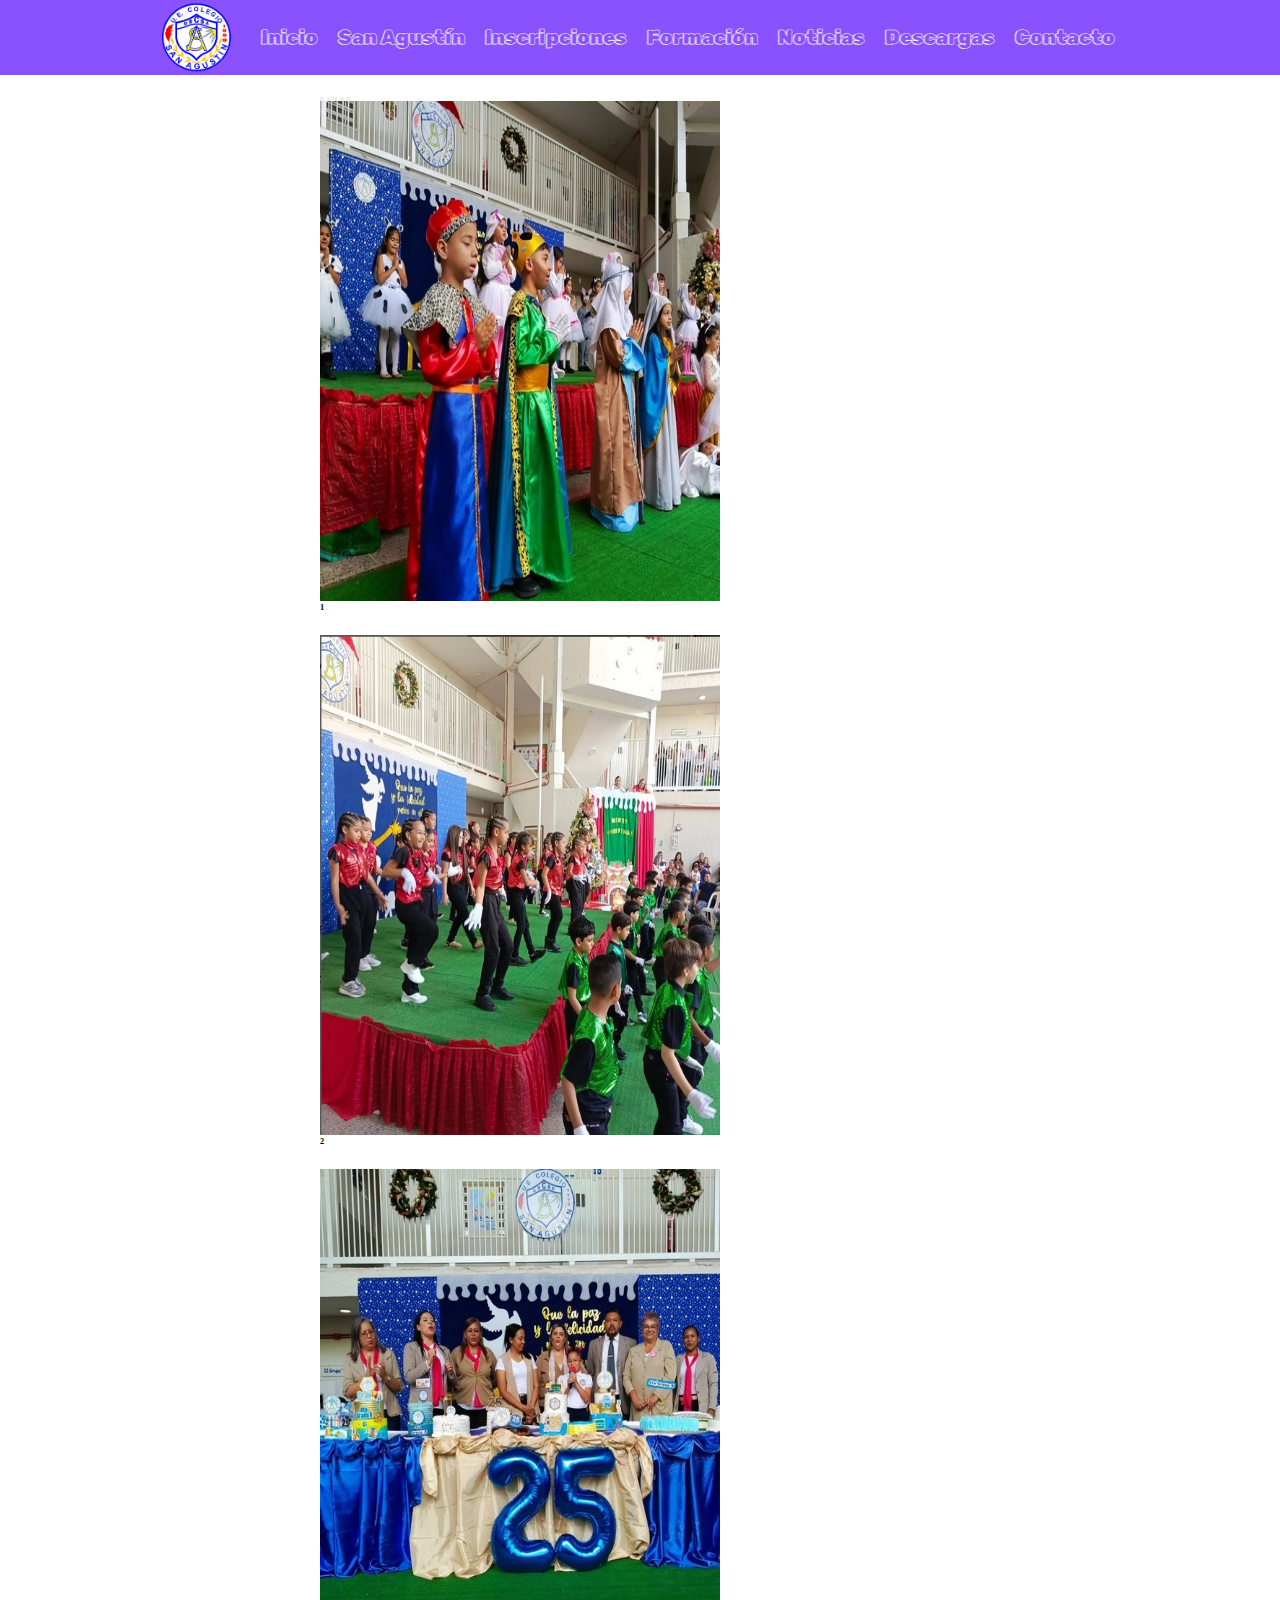
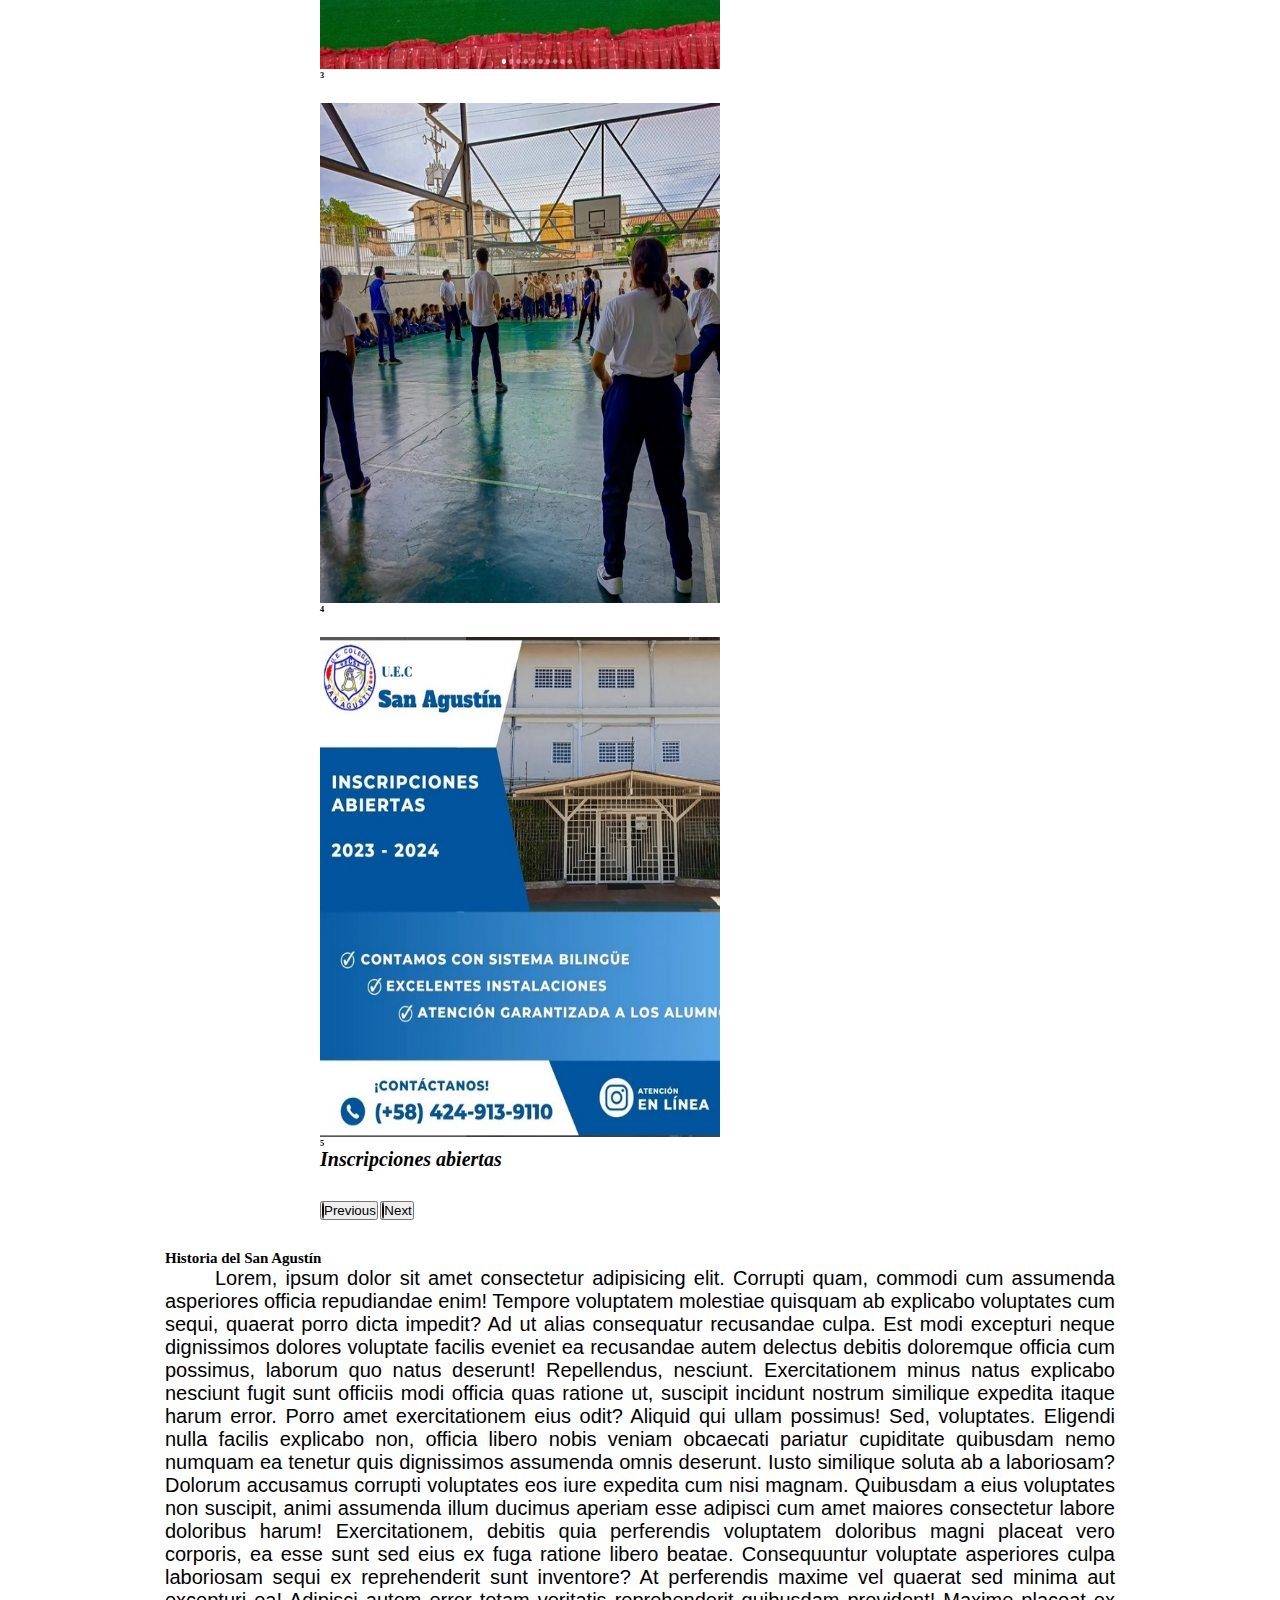
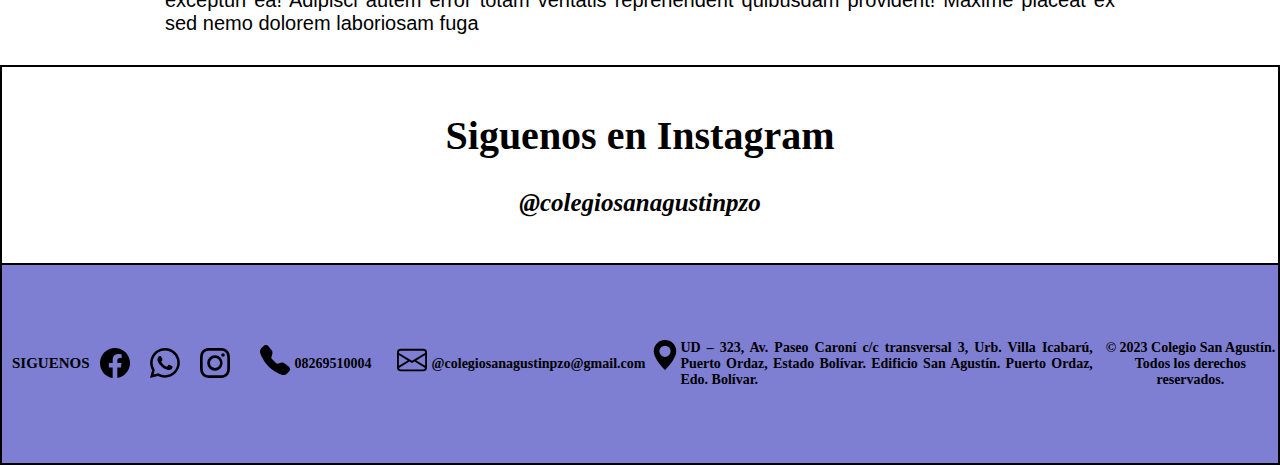
<file: index.html>
<!DOCTYPE html>
<html lang="en">

<head>
    <meta charset="UTF-8">
    <meta http-equiv="X-UA-Compatible" content="IE=edge">
    <meta name="viewport" content="width=device-width, initial-scale=1.0">
    <!-- Titulo -->
    <title>San Agustin</title>
    <!-- Favicon -->
    <link rel="shortcut icon" href="/images/sanagustin.png" type="image/x-icon">
    <!-- Css -->
    <link rel="stylesheet" href="/styles/style.css">
    <!-- Fonts -->
    <link rel="preconnect" href="https://fonts.googleapis.com">
    <link rel="preconnect" href="https://fonts.gstatic.com" crossorigin>
    <link href="https://fonts.googleapis.com/css2?family=Rubik+Doodle+Shadow&display=swap" rel="stylesheet">
    <!-- Bootstrap Css-->
    <link href="https://cdn.jsdelivr.net/npm/bootstrap@5.3.2/dist/css/bootstrap.min.css" rel="stylesheet"
        integrity="sha384-T3c6CoIi6uLrA9TneNEoa7RxnatzjcDSCmG1MXxSR1GAsXEV/Dwwykc2MPK8M2HN" crossorigin="anonymous">
    <!-- Icons Bootstrap -->



</head>

<body>
    <!-- Header -->
    <header>
        <!-- Nav -->
        <nav>

            <!-- Logo -->
            <a href="/html/index.html"><img src="/images/sanagustin.png" alt="logo" class="logo"></a>
            <ul>
                <!-- Enlaces -->
                <li><a href="/html/index.html">Inicio</a></li>
                <li><a href="/html/sanAgustin.html">San Agustín</a></li>
                <li><a href="/html/inscripciones.html">Inscripciones</a></li>
                <li><a href="/html/formacion.html">Formación</a></li>
                <li><a href="/html/noticias.html">Noticias</a></li>
                <li><a href="/html/descargas.html">Descargas</a></li>
                <li><a href="/html/contacto.html">Contacto</a></li>
            </ul>
        </nav>




    </header>
    <main>
        <div class="principal-container container-fluid">
            <!-- Hero -->
            <section class="hero">
                <div id="carouselExampleCaptions" class="carousel slide" data-bs-ride="carousel">
                    <div class="carousel-indicators">
                        <button type="button" data-bs-target="#carouselExampleCaptions" data-bs-slide-to="0"
                            class="active" aria-current="true" aria-label="Slide 1"></button>
                        <button type="button" data-bs-target="#carouselExampleCaptions" data-bs-slide-to="1"
                            aria-label="Slide 2"></button>
                        <button type="button" data-bs-target="#carouselExampleCaptions" data-bs-slide-to="2"
                            aria-label="Slide 3"></button>
                        <button type="button" data-bs-target="#carouselExampleCaptions" data-bs-slide-to="3"
                            aria-label="Slide 4"></button>
                        <button type="button" data-bs-target="#carouselExampleCaptions" data-bs-slide-to="4"
                            aria-label="Slide 5"></button>
                    </div>
                    <div class="carousel-inner">
                        <div class="carousel-item active" data-bs-interval="7000">
                            <img src="/images/uecsa.jpg" class="d-block w-100" alt="uecsa">
                            <div class="carousel-caption d-none d-md-block">
                                <h5>1</h5>
                                <p class="one">Tu segundo hogar</p>
                            </div>
                        </div>
                        <div class="carousel-item" data-bs-interval="7000">
                            <img src="/images/uecsa2.jpg" class="d-block w-100" alt="uecsa2">
                            <div class="carousel-caption d-none d-md-block">
                                <h5>2</h5>
                                <p class="two">Donde tus hijos se divierten</p>
                            </div>
                        </div>
                        <div class="carousel-item" data-bs-interval="7000">
                            <img src="/images/uecsa3.jpg" class="d-block w-100" alt="uecsa3">
                            <div class="carousel-caption d-none d-md-block">
                                <h5>3</h5>
                                <p class="three">Contamos con personal altamente calificado para la eduación de tus
                                    hijos</p>
                            </div>
                        </div>
                        <div class="carousel-item" data-bs-interval="7000">
                            <img src="/images/uecsa4.jpg" class="d-block w-100" alt="uecsa4">
                            <div class="carousel-caption d-none d-md-block">
                                <h5>4</h5>
                                <p class="four">Deporte de alta calidad y excelencia</p>
                            </div>
                        </div>
                        <div class="carousel-item" data-bs-interval="7000">
                            <img src="/images/uecsa5.jpg" class="d-block w-100" alt="uecsa5">
                            <div class="carousel-caption d-none d-md-block">
                                <h5>5</h5>
                                <p class="five">Inscripciones abiertas</p>
                            </div>
                        </div>

                    </div>
                    <button class="carousel-control-prev" type="button" data-bs-target="#carouselExampleCaptions"
                        data-bs-slide="prev">
                        <span class="carousel-control-prev-icon" aria-hidden="true"></span>
                        <span class="visually-hidden">Previous</span>
                    </button>
                    <button class="carousel-control-next" type="button" data-bs-target="#carouselExampleCaptions"
                        data-bs-slide="next">
                        <span class="carousel-control-next-icon" aria-hidden="true"></span>
                        <span class="visually-hidden">Next</span>
                    </button>
                </div>
            </section>
            <!-- Articulos -->
            <section class="articles">
                <article>
                    <!-- Title -->
                    <h2>Historia del San Agustín</h2>
                    <p>

                        <span class="sangria">Lorem,</span> ipsum dolor sit amet consectetur adipisicing elit. Corrupti
                        quam, commodi
                        cum
                        assumenda
                        asperiores officia repudiandae enim! Tempore voluptatem molestiae quisquam ab explicabo
                        voluptates cum sequi, quaerat porro dicta impedit?
                        Ad ut alias consequatur recusandae culpa. Est modi excepturi neque dignissimos dolores
                        voluptate
                        facilis eveniet ea recusandae autem delectus debitis doloremque officia cum possimus,
                        laborum
                        quo natus deserunt! Repellendus, nesciunt.
                        Exercitationem minus natus explicabo nesciunt fugit sunt officiis modi officia quas ratione
                        ut,
                        suscipit incidunt nostrum similique expedita itaque harum error. Porro amet exercitationem
                        eius
                        odit? Aliquid qui ullam possimus!
                        Sed, voluptates. Eligendi nulla facilis explicabo non, officia libero nobis veniam obcaecati
                        pariatur cupiditate quibusdam nemo numquam ea tenetur quis dignissimos assumenda omnis
                        deserunt.
                        Iusto similique soluta ab a laboriosam?
                        Dolorum accusamus corrupti voluptates eos iure expedita cum nisi magnam. Quibusdam a eius
                        voluptates non suscipit, animi assumenda illum ducimus aperiam esse adipisci cum amet
                        maiores
                        consectetur labore doloribus harum!
                        Exercitationem, debitis quia perferendis voluptatem doloribus magni placeat vero corporis,
                        ea
                        esse sunt sed eius ex fuga ratione libero beatae. Consequuntur voluptate asperiores culpa
                        laboriosam sequi ex reprehenderit sunt inventore?
                        At perferendis maxime vel quaerat sed minima aut excepturi ea! Adipisci autem error totam
                        veritatis reprehenderit quibusdam provident! Maxime placeat ex sed nemo dolorem laboriosam
                        fuga

                    </p>
                </article>
            </section>

        </div>


    </main>

    <footer>

        <div class="text">
            <h2>Siguenos en Instagram</h2>
            <h3>@colegiosanagustinpzo</h3>
        </div>
        <div class="social-networks">
            <div class="sigue">
                <p class="siguenos">SIGUENOS</p>
            </div>

            <div class="icons-social-networks">
                <ul>
                    <li><a href="#"><svg xmlns="http://www.w3.org/2000/svg" width="16" height="16" fill="currentColor"
                                class="bi bi-facebook" viewBox="0 0 16 16">
                                <path
                                    d="M16 8.049c0-4.446-3.582-8.05-8-8.05C3.58 0-.002 3.603-.002 8.05c0 4.017 2.926 7.347 6.75 7.951v-5.625h-2.03V8.05H6.75V6.275c0-2.017 1.195-3.131 3.022-3.131.876 0 1.791.157 1.791.157v1.98h-1.009c-.993 0-1.303.621-1.303 1.258v1.51h2.218l-.354 2.326H9.25V16c3.824-.604 6.75-3.934 6.75-7.951" />
                            </svg></a></li>
                    <li><a href="#"><svg xmlns="http://www.w3.org/2000/svg" width="16" height="16" fill="currentColor"
                                class="bi bi-whatsapp" viewBox="0 0 16 16">
                                <path
                                    d="M13.601 2.326A7.854 7.854 0 0 0 7.994 0C3.627 0 .068 3.558.064 7.926c0 1.399.366 2.76 1.057 3.965L0 16l4.204-1.102a7.933 7.933 0 0 0 3.79.965h.004c4.368 0 7.926-3.558 7.93-7.93A7.898 7.898 0 0 0 13.6 2.326zM7.994 14.521a6.573 6.573 0 0 1-3.356-.92l-.24-.144-2.494.654.666-2.433-.156-.251a6.56 6.56 0 0 1-1.007-3.505c0-3.626 2.957-6.584 6.591-6.584a6.56 6.56 0 0 1 4.66 1.931 6.557 6.557 0 0 1 1.928 4.66c-.004 3.639-2.961 6.592-6.592 6.592zm3.615-4.934c-.197-.099-1.17-.578-1.353-.646-.182-.065-.315-.099-.445.099-.133.197-.513.646-.627.775-.114.133-.232.148-.43.05-.197-.1-.836-.308-1.592-.985-.59-.525-.985-1.175-1.103-1.372-.114-.198-.011-.304.088-.403.087-.088.197-.232.296-.346.1-.114.133-.198.198-.33.065-.134.034-.248-.015-.347-.05-.099-.445-1.076-.612-1.47-.16-.389-.323-.335-.445-.34-.114-.007-.247-.007-.38-.007a.729.729 0 0 0-.529.247c-.182.198-.691.677-.691 1.654 0 .977.71 1.916.81 2.049.098.133 1.394 2.132 3.383 2.992.47.205.84.326 1.129.418.475.152.904.129 1.246.08.38-.058 1.171-.48 1.338-.943.164-.464.164-.86.114-.943-.049-.084-.182-.133-.38-.232z" />
                            </svg></li></a></li>
                    <li><a href="https://www.instagram.com/colegiosanagustinpzo/?hl=es" target="_blank"><svg
                                xmlns="http://www.w3.org/2000/svg" width="16" height="16" fill="currentColor"
                                class="bi bi-instagram" viewBox="0 0 16 16">
                                <path
                                    d="M8 0C5.829 0 5.556.01 4.703.048 3.85.088 3.269.222 2.76.42a3.917 3.917 0 0 0-1.417.923A3.927 3.927 0 0 0 .42 2.76C.222 3.268.087 3.85.048 4.7.01 5.555 0 5.827 0 8.001c0 2.172.01 2.444.048 3.297.04.852.174 1.433.372 1.942.205.526.478.972.923 1.417.444.445.89.719 1.416.923.51.198 1.09.333 1.942.372C5.555 15.99 5.827 16 8 16s2.444-.01 3.298-.048c.851-.04 1.434-.174 1.943-.372a3.916 3.916 0 0 0 1.416-.923c.445-.445.718-.891.923-1.417.197-.509.332-1.09.372-1.942C15.99 10.445 16 10.173 16 8s-.01-2.445-.048-3.299c-.04-.851-.175-1.433-.372-1.941a3.926 3.926 0 0 0-.923-1.417A3.911 3.911 0 0 0 13.24.42c-.51-.198-1.092-.333-1.943-.372C10.443.01 10.172 0 7.998 0h.003zm-.717 1.442h.718c2.136 0 2.389.007 3.232.046.78.035 1.204.166 1.486.275.373.145.64.319.92.599.28.28.453.546.598.92.11.281.24.705.275 1.485.039.843.047 1.096.047 3.231s-.008 2.389-.047 3.232c-.035.78-.166 1.203-.275 1.485a2.47 2.47 0 0 1-.599.919c-.28.28-.546.453-.92.598-.28.11-.704.24-1.485.276-.843.038-1.096.047-3.232.047s-2.39-.009-3.233-.047c-.78-.036-1.203-.166-1.485-.276a2.478 2.478 0 0 1-.92-.598 2.48 2.48 0 0 1-.6-.92c-.109-.281-.24-.705-.275-1.485-.038-.843-.046-1.096-.046-3.233 0-2.136.008-2.388.046-3.231.036-.78.166-1.204.276-1.486.145-.373.319-.64.599-.92.28-.28.546-.453.92-.598.282-.11.705-.24 1.485-.276.738-.034 1.024-.044 2.515-.045v.002zm4.988 1.328a.96.96 0 1 0 0 1.92.96.96 0 0 0 0-1.92zm-4.27 1.122a4.109 4.109 0 1 0 0 8.217 4.109 4.109 0 0 0 0-8.217zm0 1.441a2.667 2.667 0 1 1 0 5.334 2.667 2.667 0 0 1 0-5.334" />
                            </svg></a></li>

                </ul>
            </div>
            <div class="contact">
                <a href="#"><svg xmlns="http://www.w3.org/2000/svg" width="16" height="16" fill="currentColor"
                        class="bi bi-telephone-fill" viewBox="0 0 16 16">
                        <path fill-rule="evenodd"
                            d="M1.885.511a1.745 1.745 0 0 1 2.61.163L6.29 2.98c.329.423.445.974.315 1.494l-.547 2.19a.678.678 0 0 0 .178.643l2.457 2.457a.678.678 0 0 0 .644.178l2.189-.547a1.745 1.745 0 0 1 1.494.315l2.306 1.794c.829.645.905 1.87.163 2.611l-1.034 1.034c-.74.74-1.846 1.065-2.877.702a18.634 18.634 0 0 1-7.01-4.42 18.634 18.634 0 0 1-4.42-7.009c-.362-1.03-.037-2.137.703-2.877L1.885.511z" />
                    </svg></a>
                <p>08269510004</p>
                <a href="#"><svg xmlns="http://www.w3.org/2000/svg" width="16" height="16" fill="currentColor"
                        class="bi bi-envelope" viewBox="0 0 16 16">
                        <path
                            d="M0 4a2 2 0 0 1 2-2h12a2 2 0 0 1 2 2v8a2 2 0 0 1-2 2H2a2 2 0 0 1-2-2zm2-1a1 1 0 0 0-1 1v.217l7 4.2 7-4.2V4a1 1 0 0 0-1-1zm13 2.383-4.708 2.825L15 11.105zm-.034 6.876-5.64-3.471L8 9.583l-1.326-.795-5.64 3.47A1 1 0 0 0 2 13h12a1 1 0 0 0 .966-.741M1 11.105l4.708-2.897L1 5.383z" />
                    </svg></a>
                <p>@colegiosanagustinpzo@gmail.com</p>
            </div>
            <div class="adress">
                <a href="https://www.google.com/maps/place/Colegio+San+Agust%C3%ADn/@8.256123,-62.8016061,21z/data=!4m14!1m7!3m6!1s0x8dcbff385bbbe663:0x1a233e00ab20f25!2sColegio+San+Agust%C3%ADn!8m2!3d8.2561177!4d-62.8014452!16s%2Fg%2F1ptwjqmbm!3m5!1s0x8dcbff385bbbe663:0x1a233e00ab20f25!8m2!3d8.2561177!4d-62.8014452!16s%2Fg%2F1ptwjqmbm?hl=es&entry=ttu"
                    target="_blank"><svg xmlns="http://www.w3.org/2000/svg" width="16" height="16" fill="currentColor"
                        class="bi bi-geo-alt-fill" viewBox="0 0 16 16">
                        <path d="M8 16s6-5.686 6-10A6 6 0 0 0 2 6c0 4.314 6 10 6 10m0-7a3 3 0 1 1 0-6 3 3 0 0 1 0 6" />
                    </svg></a>
                <p>UD – 323, Av. Paseo Caroní c/c transversal 3, Urb. Villa Icabarú, Puerto Ordaz, Estado Bolívar.
                    Edificio San Agustín. Puerto Ordaz, Edo. Bolívar.</p>
            </div>
            <div class="all-rights-reserved">
                © 2023 Colegio San Agustín. Todos los derechos reservados.
            </div>


        </div>
    </footer>
    <!-- Boptstrap Js-->
    <script src="https://cdn.jsdelivr.net/npm/bootstrap@5.3.2/dist/js/bootstrap.bundle.min.js"
        integrity="sha384-C6RzsynM9kWDrMNeT87bh95OGNyZPhcTNXj1NW7RuBCsyN/o0jlpcV8Qyq46cDfL"
        crossorigin="anonymous"></script>
</body>

</html>
</file>
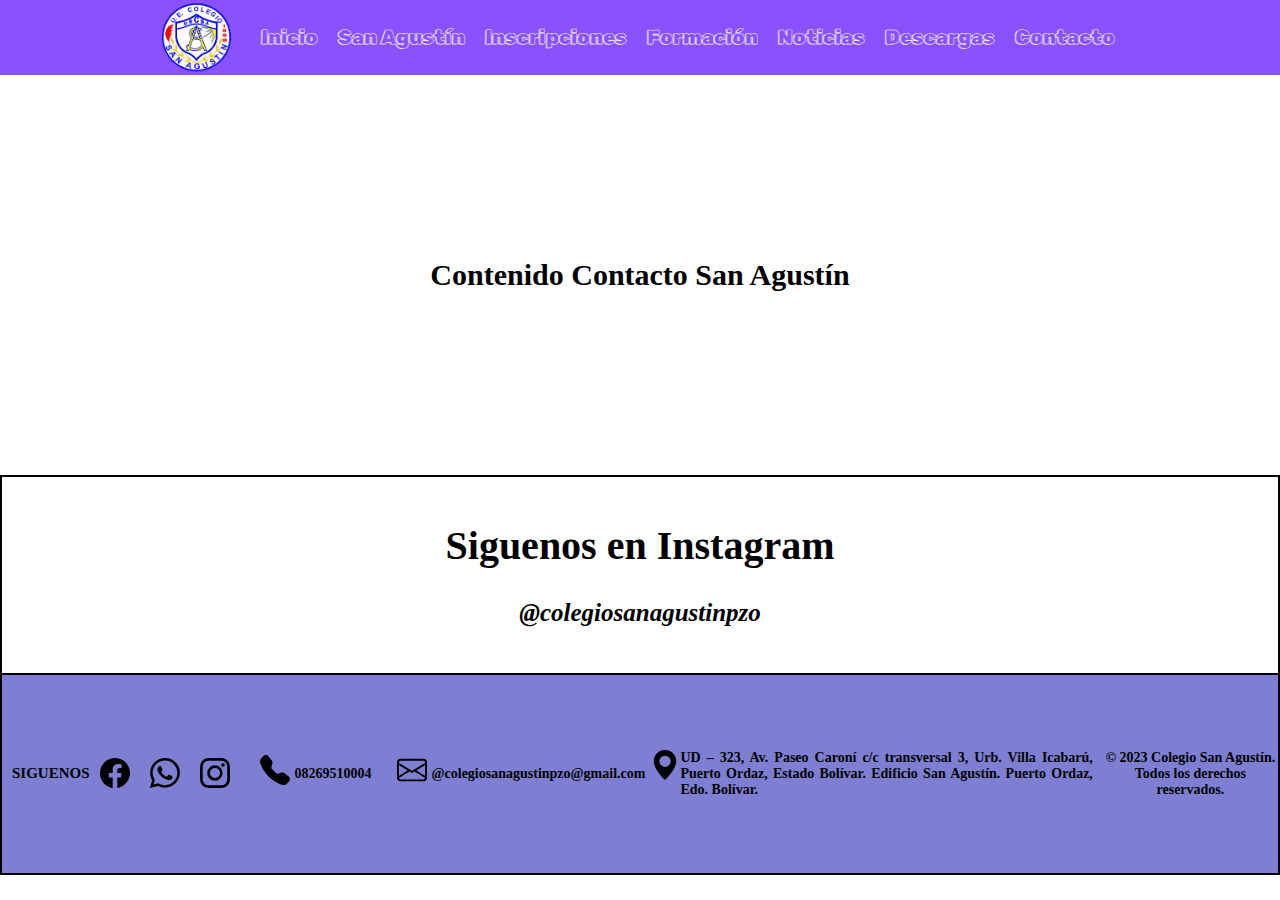
<file: contacto.html>
<!DOCTYPE html>
<html lang="en">

<head>
    <meta charset="UTF-8">
    <meta http-equiv="X-UA-Compatible" content="IE=edge">
    <meta name="viewport" content="width=device-width, initial-scale=1.0">
    <!-- Titulo -->
    <title>San Agustin</title>
    <!-- Favicon -->
    <link rel="shortcut icon" href="/images/sanagustin.png" type="image/x-icon">
    <!-- Css -->
    <link rel="stylesheet" href="/styles/style.css">
    <!-- Fonts -->
    <link rel="preconnect" href="https://fonts.googleapis.com">
    <link rel="preconnect" href="https://fonts.gstatic.com" crossorigin>
    <link href="https://fonts.googleapis.com/css2?family=Rubik+Doodle+Shadow&display=swap" rel="stylesheet">
    <!-- Bootstrap Css-->
    <link href="https://cdn.jsdelivr.net/npm/bootstrap@5.3.2/dist/css/bootstrap.min.css" rel="stylesheet"
        integrity="sha384-T3c6CoIi6uLrA9TneNEoa7RxnatzjcDSCmG1MXxSR1GAsXEV/Dwwykc2MPK8M2HN" crossorigin="anonymous">
    <!-- Icons Bootstrap -->



</head>

<body>
    <!-- Header -->
    <header>
        <!-- Nav -->
        <nav>
            <!-- Logo -->
            <a href="/html/index.html"><img src="/images/sanagustin.png" alt="logo" class="logo"></a>
            <ul>
                <!-- Enlaces -->
                <li><a href="/html/index.html">Inicio</a></li>
                <li><a href="/html/sanAgustin.html">San Agustín</a></li>
                <li><a href="/html/inscripciones.html">Inscripciones</a></li>
                <li><a href="/html/formacion.html">Formación</a></li>
                <li><a href="/html/noticias.html">Noticias</a></li>
                <li><a href="/html/descargas.html">Descargas</a></li>
                <li><a href="/html/contacto.html">Contacto</a></li>
            </ul>
        </nav>




    </header>
    <main>
        <div class="principal-container-7">
            <h1>Contenido Contacto San Agustín</h1>
        </div>


    </main>
    <footer>
        <div class="text">
            <h2>Siguenos en Instagram</h2>
            <h3>@colegiosanagustinpzo</h3>
        </div>
        <div class="social-networks">
            <div class="sigue">
                <p class="siguenos">SIGUENOS</p>
            </div>

            <div class="icons-social-networks">
                <ul>
                    <li><a href="#"><svg xmlns="http://www.w3.org/2000/svg" width="16" height="16" fill="currentColor"
                                class="bi bi-facebook" viewBox="0 0 16 16">
                                <path
                                    d="M16 8.049c0-4.446-3.582-8.05-8-8.05C3.58 0-.002 3.603-.002 8.05c0 4.017 2.926 7.347 6.75 7.951v-5.625h-2.03V8.05H6.75V6.275c0-2.017 1.195-3.131 3.022-3.131.876 0 1.791.157 1.791.157v1.98h-1.009c-.993 0-1.303.621-1.303 1.258v1.51h2.218l-.354 2.326H9.25V16c3.824-.604 6.75-3.934 6.75-7.951" />
                            </svg></a></li>
                    <li><a href="#"><svg xmlns="http://www.w3.org/2000/svg" width="16" height="16" fill="currentColor"
                                class="bi bi-whatsapp" viewBox="0 0 16 16">
                                <path
                                    d="M13.601 2.326A7.854 7.854 0 0 0 7.994 0C3.627 0 .068 3.558.064 7.926c0 1.399.366 2.76 1.057 3.965L0 16l4.204-1.102a7.933 7.933 0 0 0 3.79.965h.004c4.368 0 7.926-3.558 7.93-7.93A7.898 7.898 0 0 0 13.6 2.326zM7.994 14.521a6.573 6.573 0 0 1-3.356-.92l-.24-.144-2.494.654.666-2.433-.156-.251a6.56 6.56 0 0 1-1.007-3.505c0-3.626 2.957-6.584 6.591-6.584a6.56 6.56 0 0 1 4.66 1.931 6.557 6.557 0 0 1 1.928 4.66c-.004 3.639-2.961 6.592-6.592 6.592zm3.615-4.934c-.197-.099-1.17-.578-1.353-.646-.182-.065-.315-.099-.445.099-.133.197-.513.646-.627.775-.114.133-.232.148-.43.05-.197-.1-.836-.308-1.592-.985-.59-.525-.985-1.175-1.103-1.372-.114-.198-.011-.304.088-.403.087-.088.197-.232.296-.346.1-.114.133-.198.198-.33.065-.134.034-.248-.015-.347-.05-.099-.445-1.076-.612-1.47-.16-.389-.323-.335-.445-.34-.114-.007-.247-.007-.38-.007a.729.729 0 0 0-.529.247c-.182.198-.691.677-.691 1.654 0 .977.71 1.916.81 2.049.098.133 1.394 2.132 3.383 2.992.47.205.84.326 1.129.418.475.152.904.129 1.246.08.38-.058 1.171-.48 1.338-.943.164-.464.164-.86.114-.943-.049-.084-.182-.133-.38-.232z" />
                            </svg></li></a></li>
                    <li><a href="https://www.instagram.com/colegiosanagustinpzo/?hl=es" target="_blank"> <svg
                                xmlns="http://www.w3.org/2000/svg" width="16" height="16" fill="currentColor"
                                class="bi bi-instagram" viewBox="0 0 16 16">
                                <path
                                    d="M8 0C5.829 0 5.556.01 4.703.048 3.85.088 3.269.222 2.76.42a3.917 3.917 0 0 0-1.417.923A3.927 3.927 0 0 0 .42 2.76C.222 3.268.087 3.85.048 4.7.01 5.555 0 5.827 0 8.001c0 2.172.01 2.444.048 3.297.04.852.174 1.433.372 1.942.205.526.478.972.923 1.417.444.445.89.719 1.416.923.51.198 1.09.333 1.942.372C5.555 15.99 5.827 16 8 16s2.444-.01 3.298-.048c.851-.04 1.434-.174 1.943-.372a3.916 3.916 0 0 0 1.416-.923c.445-.445.718-.891.923-1.417.197-.509.332-1.09.372-1.942C15.99 10.445 16 10.173 16 8s-.01-2.445-.048-3.299c-.04-.851-.175-1.433-.372-1.941a3.926 3.926 0 0 0-.923-1.417A3.911 3.911 0 0 0 13.24.42c-.51-.198-1.092-.333-1.943-.372C10.443.01 10.172 0 7.998 0h.003zm-.717 1.442h.718c2.136 0 2.389.007 3.232.046.78.035 1.204.166 1.486.275.373.145.64.319.92.599.28.28.453.546.598.92.11.281.24.705.275 1.485.039.843.047 1.096.047 3.231s-.008 2.389-.047 3.232c-.035.78-.166 1.203-.275 1.485a2.47 2.47 0 0 1-.599.919c-.28.28-.546.453-.92.598-.28.11-.704.24-1.485.276-.843.038-1.096.047-3.232.047s-2.39-.009-3.233-.047c-.78-.036-1.203-.166-1.485-.276a2.478 2.478 0 0 1-.92-.598 2.48 2.48 0 0 1-.6-.92c-.109-.281-.24-.705-.275-1.485-.038-.843-.046-1.096-.046-3.233 0-2.136.008-2.388.046-3.231.036-.78.166-1.204.276-1.486.145-.373.319-.64.599-.92.28-.28.546-.453.92-.598.282-.11.705-.24 1.485-.276.738-.034 1.024-.044 2.515-.045v.002zm4.988 1.328a.96.96 0 1 0 0 1.92.96.96 0 0 0 0-1.92zm-4.27 1.122a4.109 4.109 0 1 0 0 8.217 4.109 4.109 0 0 0 0-8.217zm0 1.441a2.667 2.667 0 1 1 0 5.334 2.667 2.667 0 0 1 0-5.334" />
                            </svg>
                        </a></li>

                </ul>
            </div>
            <div class="contact">
                <a href="#"><svg xmlns="http://www.w3.org/2000/svg" width="16" height="16" fill="currentColor"
                        class="bi bi-telephone-fill" viewBox="0 0 16 16">
                        <path fill-rule="evenodd"
                            d="M1.885.511a1.745 1.745 0 0 1 2.61.163L6.29 2.98c.329.423.445.974.315 1.494l-.547 2.19a.678.678 0 0 0 .178.643l2.457 2.457a.678.678 0 0 0 .644.178l2.189-.547a1.745 1.745 0 0 1 1.494.315l2.306 1.794c.829.645.905 1.87.163 2.611l-1.034 1.034c-.74.74-1.846 1.065-2.877.702a18.634 18.634 0 0 1-7.01-4.42 18.634 18.634 0 0 1-4.42-7.009c-.362-1.03-.037-2.137.703-2.877L1.885.511z" />
                    </svg></a>
                <p>08269510004</p>
                <a href="#"><svg xmlns="http://www.w3.org/2000/svg" width="16" height="16" fill="currentColor"
                        class="bi bi-envelope" viewBox="0 0 16 16">
                        <path
                            d="M0 4a2 2 0 0 1 2-2h12a2 2 0 0 1 2 2v8a2 2 0 0 1-2 2H2a2 2 0 0 1-2-2zm2-1a1 1 0 0 0-1 1v.217l7 4.2 7-4.2V4a1 1 0 0 0-1-1zm13 2.383-4.708 2.825L15 11.105zm-.034 6.876-5.64-3.471L8 9.583l-1.326-.795-5.64 3.47A1 1 0 0 0 2 13h12a1 1 0 0 0 .966-.741M1 11.105l4.708-2.897L1 5.383z" />
                    </svg></a>
                <p>@colegiosanagustinpzo@gmail.com</p>
            </div>
            <div class="adress">
                <a href="https://www.google.com/maps/place/Colegio+San+Agust%C3%ADn/@8.256123,-62.8016061,21z/data=!4m14!1m7!3m6!1s0x8dcbff385bbbe663:0x1a233e00ab20f25!2sColegio+San+Agust%C3%ADn!8m2!3d8.2561177!4d-62.8014452!16s%2Fg%2F1ptwjqmbm!3m5!1s0x8dcbff385bbbe663:0x1a233e00ab20f25!8m2!3d8.2561177!4d-62.8014452!16s%2Fg%2F1ptwjqmbm?hl=es&entry=ttu"
                    target="_blank"><svg xmlns="http://www.w3.org/2000/svg" width="16" height="16" fill="currentColor"
                        class="bi bi-geo-alt-fill" viewBox="0 0 16 16">
                        <path d="M8 16s6-5.686 6-10A6 6 0 0 0 2 6c0 4.314 6 10 6 10m0-7a3 3 0 1 1 0-6 3 3 0 0 1 0 6" />
                    </svg></a>
                <p>UD – 323, Av. Paseo Caroní c/c transversal 3, Urb. Villa Icabarú, Puerto Ordaz, Estado Bolívar.
                    Edificio San Agustín. Puerto Ordaz, Edo. Bolívar.</p>
            </div>
            <div class="all-rights-reserved">
                © 2023 Colegio San Agustín. Todos los derechos reservados.
            </div>


        </div>
    </footer>
    <!-- Boptstrap Js-->
    <script src="https://cdn.jsdelivr.net/npm/bootstrap@5.3.2/dist/js/bootstrap.bundle.min.js"
        integrity="sha384-C6RzsynM9kWDrMNeT87bh95OGNyZPhcTNXj1NW7RuBCsyN/o0jlpcV8Qyq46cDfL"
        crossorigin="anonymous"></script>
</body>

</html>
</file>
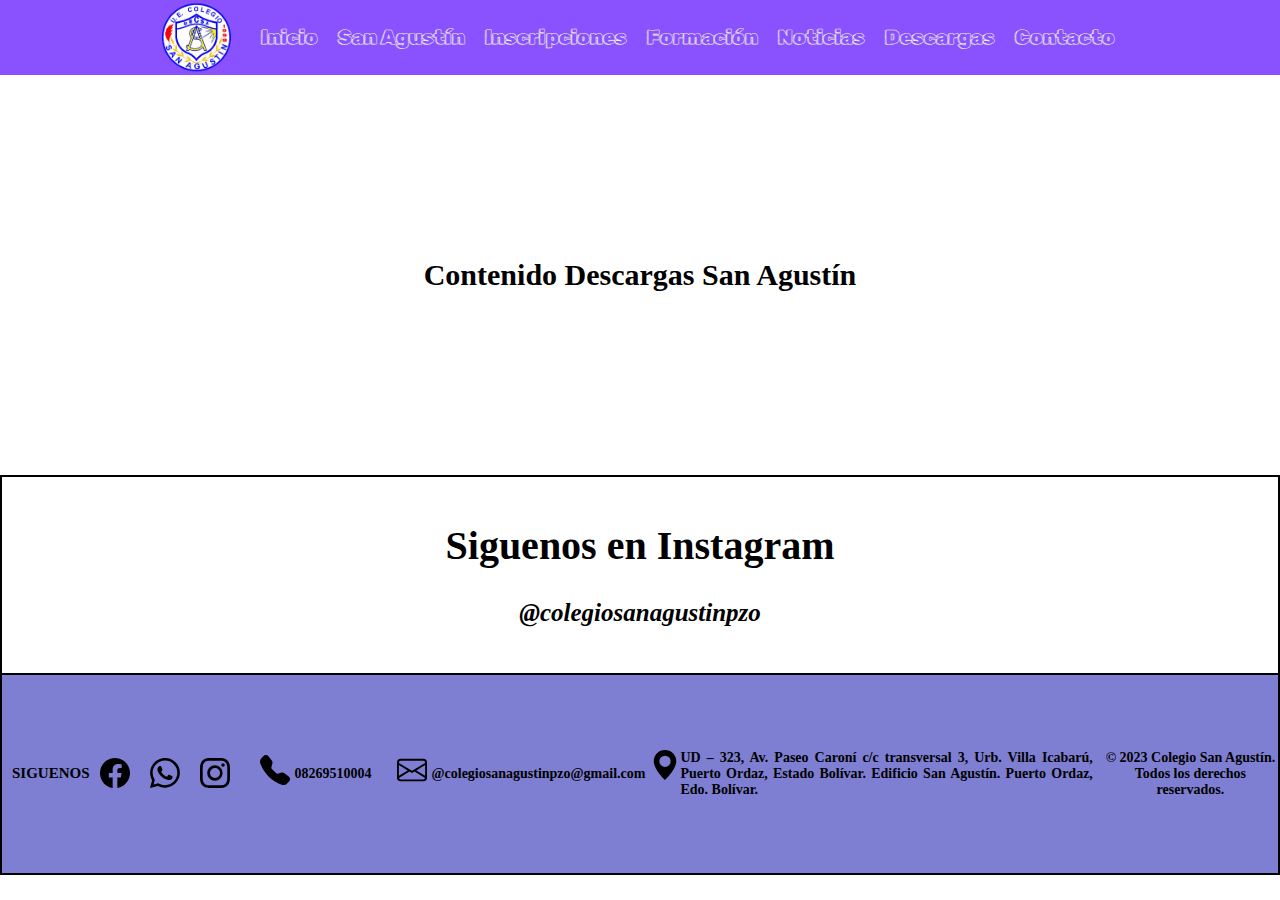
<file: descargas.html>
<!DOCTYPE html>
<html lang="en">

<head>
    <meta charset="UTF-8">
    <meta http-equiv="X-UA-Compatible" content="IE=edge">
    <meta name="viewport" content="width=device-width, initial-scale=1.0">
    <!-- Titulo -->
    <title>San Agustin</title>
    <!-- Favicon -->
    <link rel="shortcut icon" href="/images/sanagustin.png" type="image/x-icon">
    <!-- Css -->
    <link rel="stylesheet" href="/styles/style.css">
    <!-- Fonts -->
    <link rel="preconnect" href="https://fonts.googleapis.com">
    <link rel="preconnect" href="https://fonts.gstatic.com" crossorigin>
    <link href="https://fonts.googleapis.com/css2?family=Rubik+Doodle+Shadow&display=swap" rel="stylesheet">
    <!-- Bootstrap Css-->
    <link href="https://cdn.jsdelivr.net/npm/bootstrap@5.3.2/dist/css/bootstrap.min.css" rel="stylesheet"
        integrity="sha384-T3c6CoIi6uLrA9TneNEoa7RxnatzjcDSCmG1MXxSR1GAsXEV/Dwwykc2MPK8M2HN" crossorigin="anonymous">
    <!-- Icons Bootstrap -->



</head>

<body>
    <!-- Header -->
    <header>
        <!-- Nav -->
        <nav>
            <!-- Logo -->
            <a href="/html/index.html"><img src="/images/sanagustin.png" alt="logo" class="logo"></a>
            <ul>
                <!-- Enlaces -->
                <li><a href="/html/index.html">Inicio</a></li>
                <li><a href="/html/sanAgustin.html">San Agustín</a></li>
                <li><a href="/html/inscripciones.html">Inscripciones</a></li>
                <li><a href="/html/formacion.html">Formación</a></li>
                <li><a href="/html/noticias.html">Noticias</a></li>
                <li><a href="/html/descargas.html">Descargas</a></li>
                <li><a href="/html/contacto.html">Contacto</a></li>
            </ul>
        </nav>




    </header>
    <main>
        <div class="principal-container-6">
            <h1>Contenido Descargas San Agustín</h1>
        </div>


    </main>
    <footer>
        <div class="text">
            <h2>Siguenos en Instagram</h2>
            <h3>@colegiosanagustinpzo</h3>
        </div>
        <div class="social-networks">
            <div class="sigue">
                <p class="siguenos">SIGUENOS</p>
            </div>

            <div class="icons-social-networks">
                <ul>
                    <li><a href="#"><svg xmlns="http://www.w3.org/2000/svg" width="16" height="16" fill="currentColor"
                                class="bi bi-facebook" viewBox="0 0 16 16">
                                <path
                                    d="M16 8.049c0-4.446-3.582-8.05-8-8.05C3.58 0-.002 3.603-.002 8.05c0 4.017 2.926 7.347 6.75 7.951v-5.625h-2.03V8.05H6.75V6.275c0-2.017 1.195-3.131 3.022-3.131.876 0 1.791.157 1.791.157v1.98h-1.009c-.993 0-1.303.621-1.303 1.258v1.51h2.218l-.354 2.326H9.25V16c3.824-.604 6.75-3.934 6.75-7.951" />
                            </svg></a></li>
                    <li><a href="#"><svg xmlns="http://www.w3.org/2000/svg" width="16" height="16" fill="currentColor"
                                class="bi bi-whatsapp" viewBox="0 0 16 16">
                                <path
                                    d="M13.601 2.326A7.854 7.854 0 0 0 7.994 0C3.627 0 .068 3.558.064 7.926c0 1.399.366 2.76 1.057 3.965L0 16l4.204-1.102a7.933 7.933 0 0 0 3.79.965h.004c4.368 0 7.926-3.558 7.93-7.93A7.898 7.898 0 0 0 13.6 2.326zM7.994 14.521a6.573 6.573 0 0 1-3.356-.92l-.24-.144-2.494.654.666-2.433-.156-.251a6.56 6.56 0 0 1-1.007-3.505c0-3.626 2.957-6.584 6.591-6.584a6.56 6.56 0 0 1 4.66 1.931 6.557 6.557 0 0 1 1.928 4.66c-.004 3.639-2.961 6.592-6.592 6.592zm3.615-4.934c-.197-.099-1.17-.578-1.353-.646-.182-.065-.315-.099-.445.099-.133.197-.513.646-.627.775-.114.133-.232.148-.43.05-.197-.1-.836-.308-1.592-.985-.59-.525-.985-1.175-1.103-1.372-.114-.198-.011-.304.088-.403.087-.088.197-.232.296-.346.1-.114.133-.198.198-.33.065-.134.034-.248-.015-.347-.05-.099-.445-1.076-.612-1.47-.16-.389-.323-.335-.445-.34-.114-.007-.247-.007-.38-.007a.729.729 0 0 0-.529.247c-.182.198-.691.677-.691 1.654 0 .977.71 1.916.81 2.049.098.133 1.394 2.132 3.383 2.992.47.205.84.326 1.129.418.475.152.904.129 1.246.08.38-.058 1.171-.48 1.338-.943.164-.464.164-.86.114-.943-.049-.084-.182-.133-.38-.232z" />
                            </svg></li></a></li>
                    <li><a href="https://www.instagram.com/colegiosanagustinpzo/?hl=es" target="_blank"> <svg
                                xmlns="http://www.w3.org/2000/svg" width="16" height="16" fill="currentColor"
                                class="bi bi-instagram" viewBox="0 0 16 16">
                                <path
                                    d="M8 0C5.829 0 5.556.01 4.703.048 3.85.088 3.269.222 2.76.42a3.917 3.917 0 0 0-1.417.923A3.927 3.927 0 0 0 .42 2.76C.222 3.268.087 3.85.048 4.7.01 5.555 0 5.827 0 8.001c0 2.172.01 2.444.048 3.297.04.852.174 1.433.372 1.942.205.526.478.972.923 1.417.444.445.89.719 1.416.923.51.198 1.09.333 1.942.372C5.555 15.99 5.827 16 8 16s2.444-.01 3.298-.048c.851-.04 1.434-.174 1.943-.372a3.916 3.916 0 0 0 1.416-.923c.445-.445.718-.891.923-1.417.197-.509.332-1.09.372-1.942C15.99 10.445 16 10.173 16 8s-.01-2.445-.048-3.299c-.04-.851-.175-1.433-.372-1.941a3.926 3.926 0 0 0-.923-1.417A3.911 3.911 0 0 0 13.24.42c-.51-.198-1.092-.333-1.943-.372C10.443.01 10.172 0 7.998 0h.003zm-.717 1.442h.718c2.136 0 2.389.007 3.232.046.78.035 1.204.166 1.486.275.373.145.64.319.92.599.28.28.453.546.598.92.11.281.24.705.275 1.485.039.843.047 1.096.047 3.231s-.008 2.389-.047 3.232c-.035.78-.166 1.203-.275 1.485a2.47 2.47 0 0 1-.599.919c-.28.28-.546.453-.92.598-.28.11-.704.24-1.485.276-.843.038-1.096.047-3.232.047s-2.39-.009-3.233-.047c-.78-.036-1.203-.166-1.485-.276a2.478 2.478 0 0 1-.92-.598 2.48 2.48 0 0 1-.6-.92c-.109-.281-.24-.705-.275-1.485-.038-.843-.046-1.096-.046-3.233 0-2.136.008-2.388.046-3.231.036-.78.166-1.204.276-1.486.145-.373.319-.64.599-.92.28-.28.546-.453.92-.598.282-.11.705-.24 1.485-.276.738-.034 1.024-.044 2.515-.045v.002zm4.988 1.328a.96.96 0 1 0 0 1.92.96.96 0 0 0 0-1.92zm-4.27 1.122a4.109 4.109 0 1 0 0 8.217 4.109 4.109 0 0 0 0-8.217zm0 1.441a2.667 2.667 0 1 1 0 5.334 2.667 2.667 0 0 1 0-5.334" />
                            </svg>
                        </a></li>

                </ul>
            </div>
            <div class="contact">
                <a href="#"><svg xmlns="http://www.w3.org/2000/svg" width="16" height="16" fill="currentColor"
                        class="bi bi-telephone-fill" viewBox="0 0 16 16">
                        <path fill-rule="evenodd"
                            d="M1.885.511a1.745 1.745 0 0 1 2.61.163L6.29 2.98c.329.423.445.974.315 1.494l-.547 2.19a.678.678 0 0 0 .178.643l2.457 2.457a.678.678 0 0 0 .644.178l2.189-.547a1.745 1.745 0 0 1 1.494.315l2.306 1.794c.829.645.905 1.87.163 2.611l-1.034 1.034c-.74.74-1.846 1.065-2.877.702a18.634 18.634 0 0 1-7.01-4.42 18.634 18.634 0 0 1-4.42-7.009c-.362-1.03-.037-2.137.703-2.877L1.885.511z" />
                    </svg></a>
                <p>08269510004</p>
                <a href="#"><svg xmlns="http://www.w3.org/2000/svg" width="16" height="16" fill="currentColor"
                        class="bi bi-envelope" viewBox="0 0 16 16">
                        <path
                            d="M0 4a2 2 0 0 1 2-2h12a2 2 0 0 1 2 2v8a2 2 0 0 1-2 2H2a2 2 0 0 1-2-2zm2-1a1 1 0 0 0-1 1v.217l7 4.2 7-4.2V4a1 1 0 0 0-1-1zm13 2.383-4.708 2.825L15 11.105zm-.034 6.876-5.64-3.471L8 9.583l-1.326-.795-5.64 3.47A1 1 0 0 0 2 13h12a1 1 0 0 0 .966-.741M1 11.105l4.708-2.897L1 5.383z" />
                    </svg></a>
                <p>@colegiosanagustinpzo@gmail.com</p>
            </div>
            <div class="adress">
                <a href="https://www.google.com/maps/place/Colegio+San+Agust%C3%ADn/@8.256123,-62.8016061,21z/data=!4m14!1m7!3m6!1s0x8dcbff385bbbe663:0x1a233e00ab20f25!2sColegio+San+Agust%C3%ADn!8m2!3d8.2561177!4d-62.8014452!16s%2Fg%2F1ptwjqmbm!3m5!1s0x8dcbff385bbbe663:0x1a233e00ab20f25!8m2!3d8.2561177!4d-62.8014452!16s%2Fg%2F1ptwjqmbm?hl=es&entry=ttu"
                    target="_blank"><svg xmlns="http://www.w3.org/2000/svg" width="16" height="16" fill="currentColor"
                        class="bi bi-geo-alt-fill" viewBox="0 0 16 16">
                        <path d="M8 16s6-5.686 6-10A6 6 0 0 0 2 6c0 4.314 6 10 6 10m0-7a3 3 0 1 1 0-6 3 3 0 0 1 0 6" />
                    </svg></a>
                <p>UD – 323, Av. Paseo Caroní c/c transversal 3, Urb. Villa Icabarú, Puerto Ordaz, Estado Bolívar.
                    Edificio San Agustín. Puerto Ordaz, Edo. Bolívar.</p>
            </div>
            <div class="all-rights-reserved">
                © 2023 Colegio San Agustín. Todos los derechos reservados.
            </div>


        </div>
    </footer>
    <!-- Boptstrap Js-->
    <script src="https://cdn.jsdelivr.net/npm/bootstrap@5.3.2/dist/js/bootstrap.bundle.min.js"
        integrity="sha384-C6RzsynM9kWDrMNeT87bh95OGNyZPhcTNXj1NW7RuBCsyN/o0jlpcV8Qyq46cDfL"
        crossorigin="anonymous"></script>
</body>

</html>
</file>
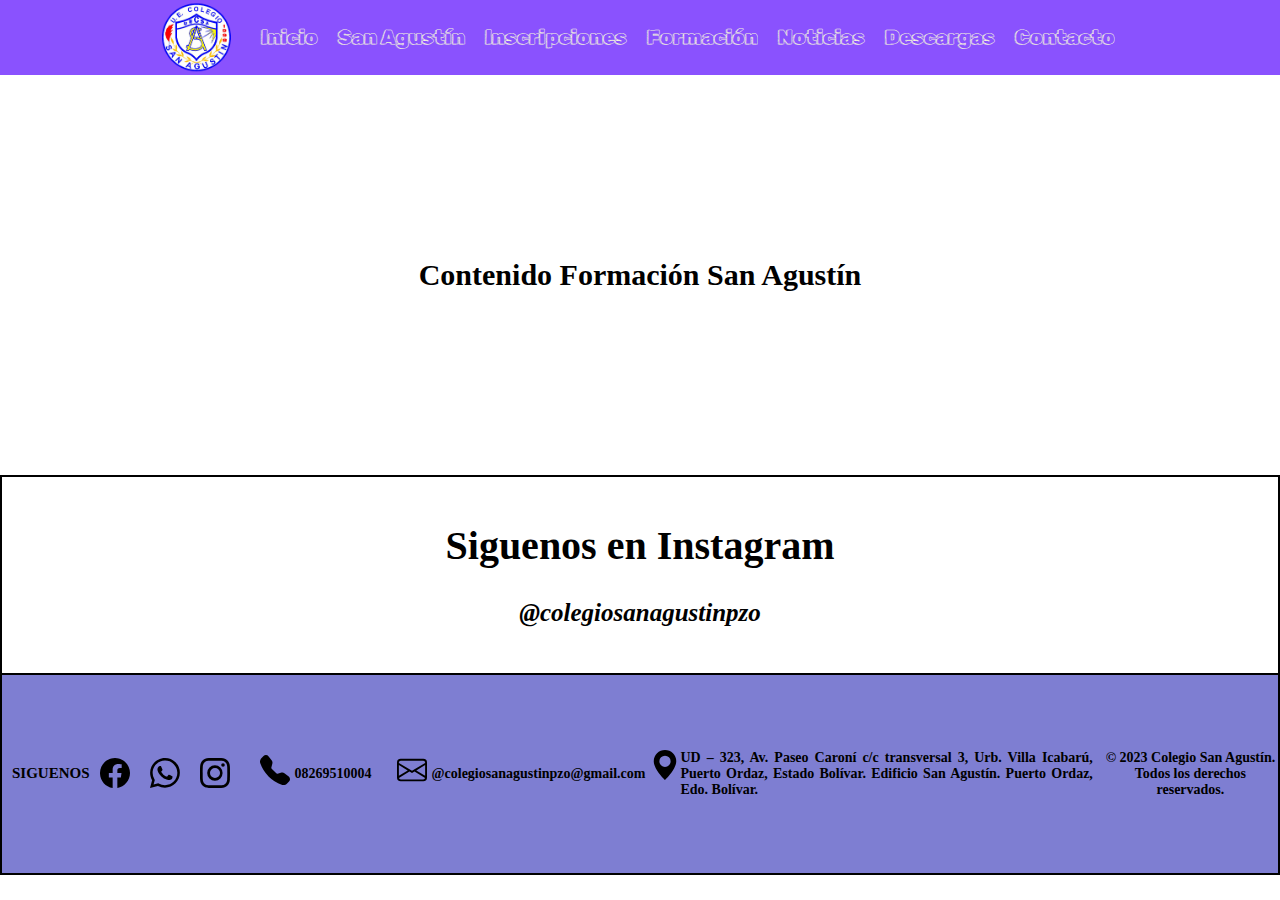
<file: formacion.html>
<!DOCTYPE html>
<html lang="en">

<head>
    <meta charset="UTF-8">
    <meta http-equiv="X-UA-Compatible" content="IE=edge">
    <meta name="viewport" content="width=device-width, initial-scale=1.0">
    <!-- Titulo -->
    <title>San Agustin</title>
    <!-- Favicon -->
    <link rel="shortcut icon" href="/images/sanagustin.png" type="image/x-icon">
    <!-- Css -->
    <link rel="stylesheet" href="/styles/style.css">
    <!-- Fonts -->
    <link rel="preconnect" href="https://fonts.googleapis.com">
    <link rel="preconnect" href="https://fonts.gstatic.com" crossorigin>
    <link href="https://fonts.googleapis.com/css2?family=Rubik+Doodle+Shadow&display=swap" rel="stylesheet">
    <!-- Bootstrap Css-->
    <link href="https://cdn.jsdelivr.net/npm/bootstrap@5.3.2/dist/css/bootstrap.min.css" rel="stylesheet"
        integrity="sha384-T3c6CoIi6uLrA9TneNEoa7RxnatzjcDSCmG1MXxSR1GAsXEV/Dwwykc2MPK8M2HN" crossorigin="anonymous">
    <!-- Icons Bootstrap -->



</head>

<body>
    <!-- Header -->
    <header>
        <!-- Nav -->
        <nav>
            <!-- Logo -->
            <a href="/html/index.html"><img src="/images/sanagustin.png" alt="logo" class="logo"></a>
            <ul>
                <!-- Enlaces -->
                <li><a href="/html/index.html">Inicio</a></li>
                <li><a href="/html/sanAgustin.html">San Agustín</a></li>
                <li><a href="/html/inscripciones.html">Inscripciones</a></li>
                <li><a href="/html/formacion.html">Formación</a></li>
                <li><a href="/html/noticias.html">Noticias</a></li>
                <li><a href="/html/descargas.html">Descargas</a></li>
                <li><a href="/html/contacto.html">Contacto</a></li>
            </ul>
        </nav>




    </header>
    <main>
        <div class="principal-container-4">
            <h1>Contenido Formación San Agustín</h1>
        </div>


    </main>
    <footer>
        <div class="text">
            <h2>Siguenos en Instagram</h2>
            <h3>@colegiosanagustinpzo</h3>
        </div>
        <div class="social-networks">
            <div class="sigue">
                <p class="siguenos">SIGUENOS</p>
            </div>

            <div class="icons-social-networks">
                <ul>
                    <li><a href="#"><svg xmlns="http://www.w3.org/2000/svg" width="16" height="16" fill="currentColor"
                                class="bi bi-facebook" viewBox="0 0 16 16">
                                <path
                                    d="M16 8.049c0-4.446-3.582-8.05-8-8.05C3.58 0-.002 3.603-.002 8.05c0 4.017 2.926 7.347 6.75 7.951v-5.625h-2.03V8.05H6.75V6.275c0-2.017 1.195-3.131 3.022-3.131.876 0 1.791.157 1.791.157v1.98h-1.009c-.993 0-1.303.621-1.303 1.258v1.51h2.218l-.354 2.326H9.25V16c3.824-.604 6.75-3.934 6.75-7.951" />
                            </svg></a></li>
                    <li><a href="#"><svg xmlns="http://www.w3.org/2000/svg" width="16" height="16" fill="currentColor"
                                class="bi bi-whatsapp" viewBox="0 0 16 16">
                                <path
                                    d="M13.601 2.326A7.854 7.854 0 0 0 7.994 0C3.627 0 .068 3.558.064 7.926c0 1.399.366 2.76 1.057 3.965L0 16l4.204-1.102a7.933 7.933 0 0 0 3.79.965h.004c4.368 0 7.926-3.558 7.93-7.93A7.898 7.898 0 0 0 13.6 2.326zM7.994 14.521a6.573 6.573 0 0 1-3.356-.92l-.24-.144-2.494.654.666-2.433-.156-.251a6.56 6.56 0 0 1-1.007-3.505c0-3.626 2.957-6.584 6.591-6.584a6.56 6.56 0 0 1 4.66 1.931 6.557 6.557 0 0 1 1.928 4.66c-.004 3.639-2.961 6.592-6.592 6.592zm3.615-4.934c-.197-.099-1.17-.578-1.353-.646-.182-.065-.315-.099-.445.099-.133.197-.513.646-.627.775-.114.133-.232.148-.43.05-.197-.1-.836-.308-1.592-.985-.59-.525-.985-1.175-1.103-1.372-.114-.198-.011-.304.088-.403.087-.088.197-.232.296-.346.1-.114.133-.198.198-.33.065-.134.034-.248-.015-.347-.05-.099-.445-1.076-.612-1.47-.16-.389-.323-.335-.445-.34-.114-.007-.247-.007-.38-.007a.729.729 0 0 0-.529.247c-.182.198-.691.677-.691 1.654 0 .977.71 1.916.81 2.049.098.133 1.394 2.132 3.383 2.992.47.205.84.326 1.129.418.475.152.904.129 1.246.08.38-.058 1.171-.48 1.338-.943.164-.464.164-.86.114-.943-.049-.084-.182-.133-.38-.232z" />
                            </svg></li></a></li>
                    <li><a href="https://www.instagram.com/colegiosanagustinpzo/?hl=es" target="_blank"> <svg
                                xmlns="http://www.w3.org/2000/svg" width="16" height="16" fill="currentColor"
                                class="bi bi-instagram" viewBox="0 0 16 16">
                                <path
                                    d="M8 0C5.829 0 5.556.01 4.703.048 3.85.088 3.269.222 2.76.42a3.917 3.917 0 0 0-1.417.923A3.927 3.927 0 0 0 .42 2.76C.222 3.268.087 3.85.048 4.7.01 5.555 0 5.827 0 8.001c0 2.172.01 2.444.048 3.297.04.852.174 1.433.372 1.942.205.526.478.972.923 1.417.444.445.89.719 1.416.923.51.198 1.09.333 1.942.372C5.555 15.99 5.827 16 8 16s2.444-.01 3.298-.048c.851-.04 1.434-.174 1.943-.372a3.916 3.916 0 0 0 1.416-.923c.445-.445.718-.891.923-1.417.197-.509.332-1.09.372-1.942C15.99 10.445 16 10.173 16 8s-.01-2.445-.048-3.299c-.04-.851-.175-1.433-.372-1.941a3.926 3.926 0 0 0-.923-1.417A3.911 3.911 0 0 0 13.24.42c-.51-.198-1.092-.333-1.943-.372C10.443.01 10.172 0 7.998 0h.003zm-.717 1.442h.718c2.136 0 2.389.007 3.232.046.78.035 1.204.166 1.486.275.373.145.64.319.92.599.28.28.453.546.598.92.11.281.24.705.275 1.485.039.843.047 1.096.047 3.231s-.008 2.389-.047 3.232c-.035.78-.166 1.203-.275 1.485a2.47 2.47 0 0 1-.599.919c-.28.28-.546.453-.92.598-.28.11-.704.24-1.485.276-.843.038-1.096.047-3.232.047s-2.39-.009-3.233-.047c-.78-.036-1.203-.166-1.485-.276a2.478 2.478 0 0 1-.92-.598 2.48 2.48 0 0 1-.6-.92c-.109-.281-.24-.705-.275-1.485-.038-.843-.046-1.096-.046-3.233 0-2.136.008-2.388.046-3.231.036-.78.166-1.204.276-1.486.145-.373.319-.64.599-.92.28-.28.546-.453.92-.598.282-.11.705-.24 1.485-.276.738-.034 1.024-.044 2.515-.045v.002zm4.988 1.328a.96.96 0 1 0 0 1.92.96.96 0 0 0 0-1.92zm-4.27 1.122a4.109 4.109 0 1 0 0 8.217 4.109 4.109 0 0 0 0-8.217zm0 1.441a2.667 2.667 0 1 1 0 5.334 2.667 2.667 0 0 1 0-5.334" />
                            </svg>
                        </a></li>

                </ul>
            </div>
            <div class="contact">
                <a href="#"><svg xmlns="http://www.w3.org/2000/svg" width="16" height="16" fill="currentColor"
                        class="bi bi-telephone-fill" viewBox="0 0 16 16">
                        <path fill-rule="evenodd"
                            d="M1.885.511a1.745 1.745 0 0 1 2.61.163L6.29 2.98c.329.423.445.974.315 1.494l-.547 2.19a.678.678 0 0 0 .178.643l2.457 2.457a.678.678 0 0 0 .644.178l2.189-.547a1.745 1.745 0 0 1 1.494.315l2.306 1.794c.829.645.905 1.87.163 2.611l-1.034 1.034c-.74.74-1.846 1.065-2.877.702a18.634 18.634 0 0 1-7.01-4.42 18.634 18.634 0 0 1-4.42-7.009c-.362-1.03-.037-2.137.703-2.877L1.885.511z" />
                    </svg></a>
                <p>08269510004</p>
                <a href="#"><svg xmlns="http://www.w3.org/2000/svg" width="16" height="16" fill="currentColor"
                        class="bi bi-envelope" viewBox="0 0 16 16">
                        <path
                            d="M0 4a2 2 0 0 1 2-2h12a2 2 0 0 1 2 2v8a2 2 0 0 1-2 2H2a2 2 0 0 1-2-2zm2-1a1 1 0 0 0-1 1v.217l7 4.2 7-4.2V4a1 1 0 0 0-1-1zm13 2.383-4.708 2.825L15 11.105zm-.034 6.876-5.64-3.471L8 9.583l-1.326-.795-5.64 3.47A1 1 0 0 0 2 13h12a1 1 0 0 0 .966-.741M1 11.105l4.708-2.897L1 5.383z" />
                    </svg></a>
                <p>@colegiosanagustinpzo@gmail.com</p>
            </div>
            <div class="adress">
                <a href="https://www.google.com/maps/place/Colegio+San+Agust%C3%ADn/@8.256123,-62.8016061,21z/data=!4m14!1m7!3m6!1s0x8dcbff385bbbe663:0x1a233e00ab20f25!2sColegio+San+Agust%C3%ADn!8m2!3d8.2561177!4d-62.8014452!16s%2Fg%2F1ptwjqmbm!3m5!1s0x8dcbff385bbbe663:0x1a233e00ab20f25!8m2!3d8.2561177!4d-62.8014452!16s%2Fg%2F1ptwjqmbm?hl=es&entry=ttu"
                    target="_blank"><svg xmlns="http://www.w3.org/2000/svg" width="16" height="16" fill="currentColor"
                        class="bi bi-geo-alt-fill" viewBox="0 0 16 16">
                        <path d="M8 16s6-5.686 6-10A6 6 0 0 0 2 6c0 4.314 6 10 6 10m0-7a3 3 0 1 1 0-6 3 3 0 0 1 0 6" />
                    </svg></a>
                <p>UD – 323, Av. Paseo Caroní c/c transversal 3, Urb. Villa Icabarú, Puerto Ordaz, Estado Bolívar.
                    Edificio San Agustín. Puerto Ordaz, Edo. Bolívar.</p>
            </div>
            <div class="all-rights-reserved">
                © 2023 Colegio San Agustín. Todos los derechos reservados.
            </div>


        </div>
    </footer>
    <!-- Boptstrap Js-->
    <script src="https://cdn.jsdelivr.net/npm/bootstrap@5.3.2/dist/js/bootstrap.bundle.min.js"
        integrity="sha384-C6RzsynM9kWDrMNeT87bh95OGNyZPhcTNXj1NW7RuBCsyN/o0jlpcV8Qyq46cDfL"
        crossorigin="anonymous"></script>
</body>

</html>
</file>
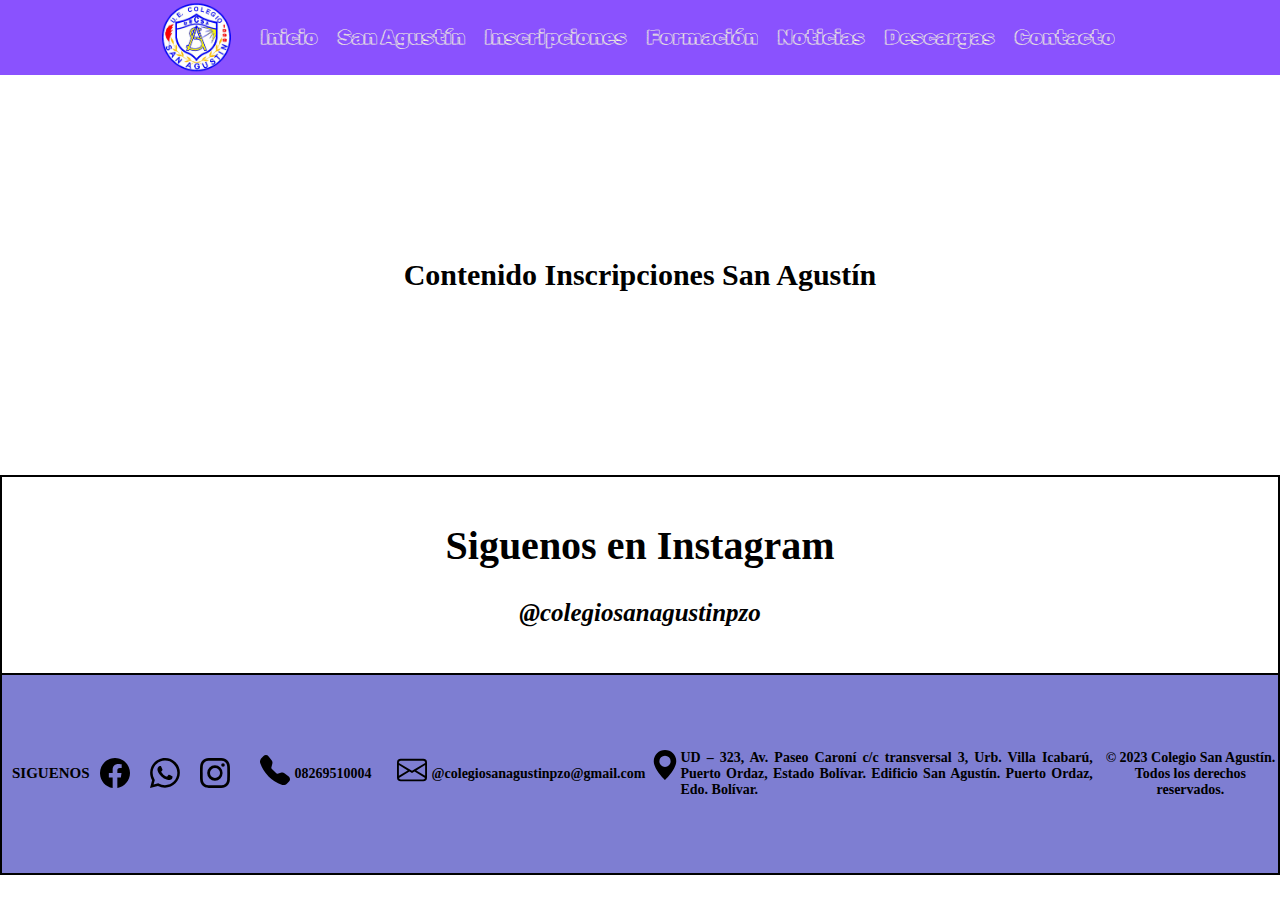
<file: inscripciones.html>
<!DOCTYPE html>
<html lang="en">

<head>
    <meta charset="UTF-8">
    <meta http-equiv="X-UA-Compatible" content="IE=edge">
    <meta name="viewport" content="width=device-width, initial-scale=1.0">
    <!-- Titulo -->
    <title>San Agustin</title>
    <!-- Favicon -->
    <link rel="shortcut icon" href="/images/sanagustin.png" type="image/x-icon">
    <!-- Css -->
    <link rel="stylesheet" href="/styles/style.css">
    <!-- Fonts -->
    <link rel="preconnect" href="https://fonts.googleapis.com">
    <link rel="preconnect" href="https://fonts.gstatic.com" crossorigin>
    <link href="https://fonts.googleapis.com/css2?family=Rubik+Doodle+Shadow&display=swap" rel="stylesheet">
    <!-- Bootstrap Css-->
    <link href="https://cdn.jsdelivr.net/npm/bootstrap@5.3.2/dist/css/bootstrap.min.css" rel="stylesheet"
        integrity="sha384-T3c6CoIi6uLrA9TneNEoa7RxnatzjcDSCmG1MXxSR1GAsXEV/Dwwykc2MPK8M2HN" crossorigin="anonymous">
    <!-- Icons Bootstrap -->



</head>

<body>
    <!-- Header -->
    <header>
        <!-- Nav -->
        <nav>
            <!-- Logo -->
            <a href="/html/index.html"><img src="/images/sanagustin.png" alt="logo" class="logo"></a>
            <ul>
                <!-- Enlaces -->
                <li><a href="/html/index.html">Inicio</a></li>
                <li><a href="/html/sanAgustin.html">San Agustín</a></li>
                <li><a href="/html/inscripciones.html">Inscripciones</a></li>
                <li><a href="/html/formacion.html">Formación</a></li>
                <li><a href="/html/noticias.html">Noticias</a></li>
                <li><a href="/html/descargas.html">Descargas</a></li>
                <li><a href="/html/contacto.html">Contacto</a></li>
            </ul>
        </nav>




    </header>
    <main>
        <div class="principal-container-3">
            <h1>Contenido Inscripciones San Agustín</h1>
        </div>


    </main>
    <footer>
        <div class="text">
            <h2>Siguenos en Instagram</h2>
            <h3>@colegiosanagustinpzo</h3>
        </div>
        <div class="social-networks">
            <div class="sigue">
                <p class="siguenos">SIGUENOS</p>
            </div>

            <div class="icons-social-networks">
                <ul>
                    <li><a href="#"><svg xmlns="http://www.w3.org/2000/svg" width="16" height="16" fill="currentColor"
                                class="bi bi-facebook" viewBox="0 0 16 16">
                                <path
                                    d="M16 8.049c0-4.446-3.582-8.05-8-8.05C3.58 0-.002 3.603-.002 8.05c0 4.017 2.926 7.347 6.75 7.951v-5.625h-2.03V8.05H6.75V6.275c0-2.017 1.195-3.131 3.022-3.131.876 0 1.791.157 1.791.157v1.98h-1.009c-.993 0-1.303.621-1.303 1.258v1.51h2.218l-.354 2.326H9.25V16c3.824-.604 6.75-3.934 6.75-7.951" />
                            </svg></a></li>
                    <li><a href="#"><svg xmlns="http://www.w3.org/2000/svg" width="16" height="16" fill="currentColor"
                                class="bi bi-whatsapp" viewBox="0 0 16 16">
                                <path
                                    d="M13.601 2.326A7.854 7.854 0 0 0 7.994 0C3.627 0 .068 3.558.064 7.926c0 1.399.366 2.76 1.057 3.965L0 16l4.204-1.102a7.933 7.933 0 0 0 3.79.965h.004c4.368 0 7.926-3.558 7.93-7.93A7.898 7.898 0 0 0 13.6 2.326zM7.994 14.521a6.573 6.573 0 0 1-3.356-.92l-.24-.144-2.494.654.666-2.433-.156-.251a6.56 6.56 0 0 1-1.007-3.505c0-3.626 2.957-6.584 6.591-6.584a6.56 6.56 0 0 1 4.66 1.931 6.557 6.557 0 0 1 1.928 4.66c-.004 3.639-2.961 6.592-6.592 6.592zm3.615-4.934c-.197-.099-1.17-.578-1.353-.646-.182-.065-.315-.099-.445.099-.133.197-.513.646-.627.775-.114.133-.232.148-.43.05-.197-.1-.836-.308-1.592-.985-.59-.525-.985-1.175-1.103-1.372-.114-.198-.011-.304.088-.403.087-.088.197-.232.296-.346.1-.114.133-.198.198-.33.065-.134.034-.248-.015-.347-.05-.099-.445-1.076-.612-1.47-.16-.389-.323-.335-.445-.34-.114-.007-.247-.007-.38-.007a.729.729 0 0 0-.529.247c-.182.198-.691.677-.691 1.654 0 .977.71 1.916.81 2.049.098.133 1.394 2.132 3.383 2.992.47.205.84.326 1.129.418.475.152.904.129 1.246.08.38-.058 1.171-.48 1.338-.943.164-.464.164-.86.114-.943-.049-.084-.182-.133-.38-.232z" />
                            </svg></li></a></li>
                    <li><a href="https://www.instagram.com/colegiosanagustinpzo/?hl=es" target="_blank"> <svg
                                xmlns="http://www.w3.org/2000/svg" width="16" height="16" fill="currentColor"
                                class="bi bi-instagram" viewBox="0 0 16 16">
                                <path
                                    d="M8 0C5.829 0 5.556.01 4.703.048 3.85.088 3.269.222 2.76.42a3.917 3.917 0 0 0-1.417.923A3.927 3.927 0 0 0 .42 2.76C.222 3.268.087 3.85.048 4.7.01 5.555 0 5.827 0 8.001c0 2.172.01 2.444.048 3.297.04.852.174 1.433.372 1.942.205.526.478.972.923 1.417.444.445.89.719 1.416.923.51.198 1.09.333 1.942.372C5.555 15.99 5.827 16 8 16s2.444-.01 3.298-.048c.851-.04 1.434-.174 1.943-.372a3.916 3.916 0 0 0 1.416-.923c.445-.445.718-.891.923-1.417.197-.509.332-1.09.372-1.942C15.99 10.445 16 10.173 16 8s-.01-2.445-.048-3.299c-.04-.851-.175-1.433-.372-1.941a3.926 3.926 0 0 0-.923-1.417A3.911 3.911 0 0 0 13.24.42c-.51-.198-1.092-.333-1.943-.372C10.443.01 10.172 0 7.998 0h.003zm-.717 1.442h.718c2.136 0 2.389.007 3.232.046.78.035 1.204.166 1.486.275.373.145.64.319.92.599.28.28.453.546.598.92.11.281.24.705.275 1.485.039.843.047 1.096.047 3.231s-.008 2.389-.047 3.232c-.035.78-.166 1.203-.275 1.485a2.47 2.47 0 0 1-.599.919c-.28.28-.546.453-.92.598-.28.11-.704.24-1.485.276-.843.038-1.096.047-3.232.047s-2.39-.009-3.233-.047c-.78-.036-1.203-.166-1.485-.276a2.478 2.478 0 0 1-.92-.598 2.48 2.48 0 0 1-.6-.92c-.109-.281-.24-.705-.275-1.485-.038-.843-.046-1.096-.046-3.233 0-2.136.008-2.388.046-3.231.036-.78.166-1.204.276-1.486.145-.373.319-.64.599-.92.28-.28.546-.453.92-.598.282-.11.705-.24 1.485-.276.738-.034 1.024-.044 2.515-.045v.002zm4.988 1.328a.96.96 0 1 0 0 1.92.96.96 0 0 0 0-1.92zm-4.27 1.122a4.109 4.109 0 1 0 0 8.217 4.109 4.109 0 0 0 0-8.217zm0 1.441a2.667 2.667 0 1 1 0 5.334 2.667 2.667 0 0 1 0-5.334" />
                            </svg>
                        </a></li>

                </ul>
            </div>
            <div class="contact">
                <a href="#"><svg xmlns="http://www.w3.org/2000/svg" width="16" height="16" fill="currentColor"
                        class="bi bi-telephone-fill" viewBox="0 0 16 16">
                        <path fill-rule="evenodd"
                            d="M1.885.511a1.745 1.745 0 0 1 2.61.163L6.29 2.98c.329.423.445.974.315 1.494l-.547 2.19a.678.678 0 0 0 .178.643l2.457 2.457a.678.678 0 0 0 .644.178l2.189-.547a1.745 1.745 0 0 1 1.494.315l2.306 1.794c.829.645.905 1.87.163 2.611l-1.034 1.034c-.74.74-1.846 1.065-2.877.702a18.634 18.634 0 0 1-7.01-4.42 18.634 18.634 0 0 1-4.42-7.009c-.362-1.03-.037-2.137.703-2.877L1.885.511z" />
                    </svg></a>
                <p>08269510004</p>
                <a href="#"><svg xmlns="http://www.w3.org/2000/svg" width="16" height="16" fill="currentColor"
                        class="bi bi-envelope" viewBox="0 0 16 16">
                        <path
                            d="M0 4a2 2 0 0 1 2-2h12a2 2 0 0 1 2 2v8a2 2 0 0 1-2 2H2a2 2 0 0 1-2-2zm2-1a1 1 0 0 0-1 1v.217l7 4.2 7-4.2V4a1 1 0 0 0-1-1zm13 2.383-4.708 2.825L15 11.105zm-.034 6.876-5.64-3.471L8 9.583l-1.326-.795-5.64 3.47A1 1 0 0 0 2 13h12a1 1 0 0 0 .966-.741M1 11.105l4.708-2.897L1 5.383z" />
                    </svg></a>
                <p>@colegiosanagustinpzo@gmail.com</p>
            </div>
            <div class="adress">
                <a href="https://www.google.com/maps/place/Colegio+San+Agust%C3%ADn/@8.256123,-62.8016061,21z/data=!4m14!1m7!3m6!1s0x8dcbff385bbbe663:0x1a233e00ab20f25!2sColegio+San+Agust%C3%ADn!8m2!3d8.2561177!4d-62.8014452!16s%2Fg%2F1ptwjqmbm!3m5!1s0x8dcbff385bbbe663:0x1a233e00ab20f25!8m2!3d8.2561177!4d-62.8014452!16s%2Fg%2F1ptwjqmbm?hl=es&entry=ttu"
                    target="_blank"><svg xmlns="http://www.w3.org/2000/svg" width="16" height="16" fill="currentColor"
                        class="bi bi-geo-alt-fill" viewBox="0 0 16 16">
                        <path d="M8 16s6-5.686 6-10A6 6 0 0 0 2 6c0 4.314 6 10 6 10m0-7a3 3 0 1 1 0-6 3 3 0 0 1 0 6" />
                    </svg></a>
                <p>UD – 323, Av. Paseo Caroní c/c transversal 3, Urb. Villa Icabarú, Puerto Ordaz, Estado Bolívar.
                    Edificio San Agustín. Puerto Ordaz, Edo. Bolívar.</p>
            </div>
            <div class="all-rights-reserved">
                © 2023 Colegio San Agustín. Todos los derechos reservados.
            </div>


        </div>
    </footer>
    <!-- Boptstrap Js-->
    <script src="https://cdn.jsdelivr.net/npm/bootstrap@5.3.2/dist/js/bootstrap.bundle.min.js"
        integrity="sha384-C6RzsynM9kWDrMNeT87bh95OGNyZPhcTNXj1NW7RuBCsyN/o0jlpcV8Qyq46cDfL"
        crossorigin="anonymous"></script>
</body>

</html>
</file>
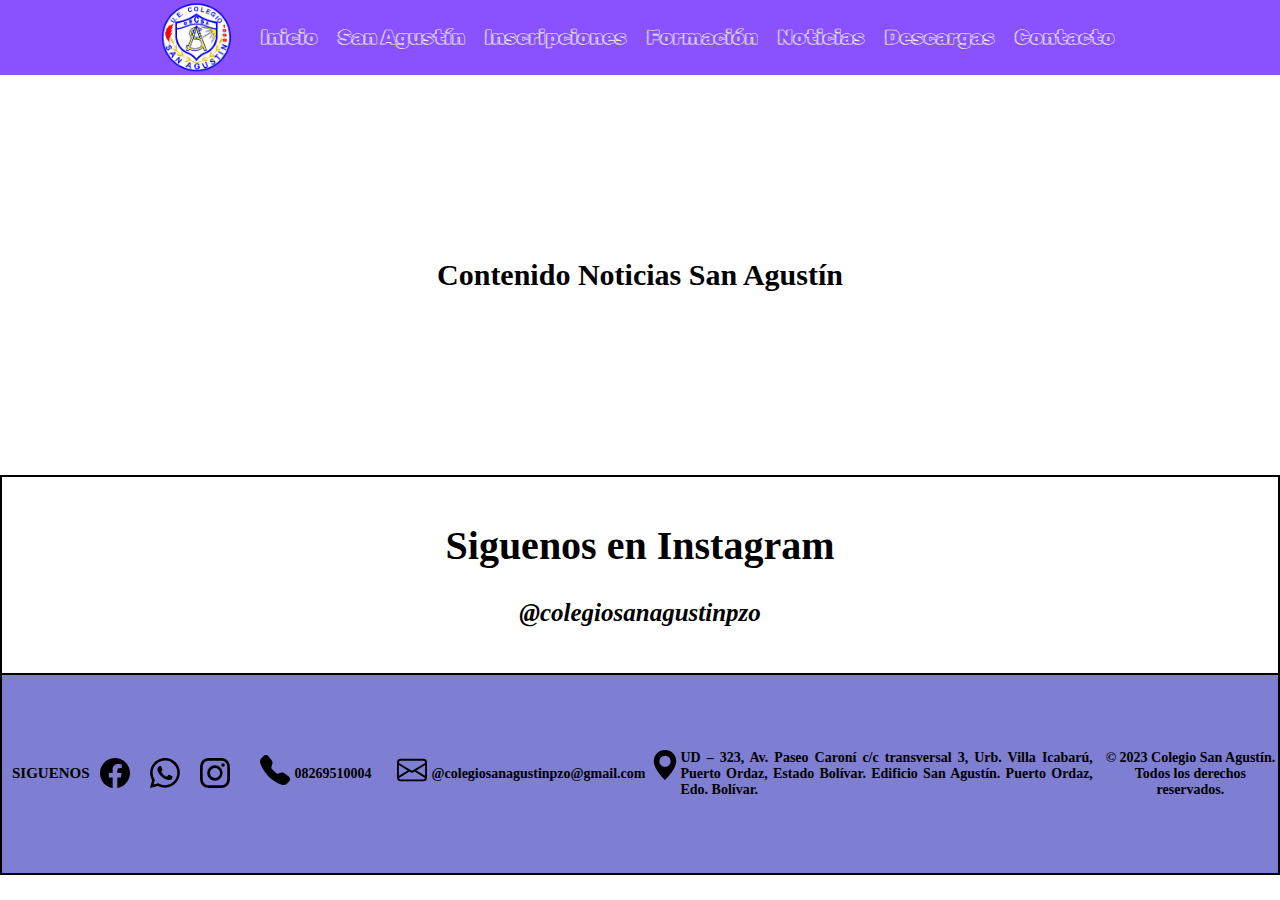
<file: noticias.html>
<!DOCTYPE html>
<html lang="en">

<head>
    <meta charset="UTF-8">
    <meta http-equiv="X-UA-Compatible" content="IE=edge">
    <meta name="viewport" content="width=device-width, initial-scale=1.0">
    <!-- Titulo -->
    <title>San Agustin</title>
    <!-- Favicon -->
    <link rel="shortcut icon" href="/images/sanagustin.png" type="image/x-icon">
    <!-- Css -->
    <link rel="stylesheet" href="/styles/style.css">
    <!-- Fonts -->
    <link rel="preconnect" href="https://fonts.googleapis.com">
    <link rel="preconnect" href="https://fonts.gstatic.com" crossorigin>
    <link href="https://fonts.googleapis.com/css2?family=Rubik+Doodle+Shadow&display=swap" rel="stylesheet">
    <!-- Bootstrap Css-->
    <link href="https://cdn.jsdelivr.net/npm/bootstrap@5.3.2/dist/css/bootstrap.min.css" rel="stylesheet"
        integrity="sha384-T3c6CoIi6uLrA9TneNEoa7RxnatzjcDSCmG1MXxSR1GAsXEV/Dwwykc2MPK8M2HN" crossorigin="anonymous">
    <!-- Icons Bootstrap -->



</head>

<body>
    <!-- Header -->
    <header>
        <!-- Nav -->
        <nav>
            <!-- Logo -->
            <a href="/html/index.html"><img src="/images/sanagustin.png" alt="logo" class="logo"></a>
            <ul>
                <!-- Enlaces -->
                <li><a href="/html/index.html">Inicio</a></li>
                <li><a href="/html/sanAgustin.html">San Agustín</a></li>
                <li><a href="/html/inscripciones.html">Inscripciones</a></li>
                <li><a href="/html/formacion.html">Formación</a></li>
                <li><a href="/html/noticias.html">Noticias</a></li>
                <li><a href="/html/descargas.html">Descargas</a></li>
                <li><a href="/html/contacto.html">Contacto</a></li>
            </ul>
        </nav>




    </header>
    <main>
        <div class="principal-container-5">
            <h1>Contenido Noticias San Agustín</h1>
        </div>


    </main>
    <footer>
        <div class="text">
            <h2>Siguenos en Instagram</h2>
            <h3>@colegiosanagustinpzo</h3>
        </div>
        <div class="social-networks">
            <div class="sigue">
                <p class="siguenos">SIGUENOS</p>
            </div>

            <div class="icons-social-networks">
                <ul>
                    <li><a href="#"><svg xmlns="http://www.w3.org/2000/svg" width="16" height="16" fill="currentColor"
                                class="bi bi-facebook" viewBox="0 0 16 16">
                                <path
                                    d="M16 8.049c0-4.446-3.582-8.05-8-8.05C3.58 0-.002 3.603-.002 8.05c0 4.017 2.926 7.347 6.75 7.951v-5.625h-2.03V8.05H6.75V6.275c0-2.017 1.195-3.131 3.022-3.131.876 0 1.791.157 1.791.157v1.98h-1.009c-.993 0-1.303.621-1.303 1.258v1.51h2.218l-.354 2.326H9.25V16c3.824-.604 6.75-3.934 6.75-7.951" />
                            </svg></a></li>
                    <li><a href="#"><svg xmlns="http://www.w3.org/2000/svg" width="16" height="16" fill="currentColor"
                                class="bi bi-whatsapp" viewBox="0 0 16 16">
                                <path
                                    d="M13.601 2.326A7.854 7.854 0 0 0 7.994 0C3.627 0 .068 3.558.064 7.926c0 1.399.366 2.76 1.057 3.965L0 16l4.204-1.102a7.933 7.933 0 0 0 3.79.965h.004c4.368 0 7.926-3.558 7.93-7.93A7.898 7.898 0 0 0 13.6 2.326zM7.994 14.521a6.573 6.573 0 0 1-3.356-.92l-.24-.144-2.494.654.666-2.433-.156-.251a6.56 6.56 0 0 1-1.007-3.505c0-3.626 2.957-6.584 6.591-6.584a6.56 6.56 0 0 1 4.66 1.931 6.557 6.557 0 0 1 1.928 4.66c-.004 3.639-2.961 6.592-6.592 6.592zm3.615-4.934c-.197-.099-1.17-.578-1.353-.646-.182-.065-.315-.099-.445.099-.133.197-.513.646-.627.775-.114.133-.232.148-.43.05-.197-.1-.836-.308-1.592-.985-.59-.525-.985-1.175-1.103-1.372-.114-.198-.011-.304.088-.403.087-.088.197-.232.296-.346.1-.114.133-.198.198-.33.065-.134.034-.248-.015-.347-.05-.099-.445-1.076-.612-1.47-.16-.389-.323-.335-.445-.34-.114-.007-.247-.007-.38-.007a.729.729 0 0 0-.529.247c-.182.198-.691.677-.691 1.654 0 .977.71 1.916.81 2.049.098.133 1.394 2.132 3.383 2.992.47.205.84.326 1.129.418.475.152.904.129 1.246.08.38-.058 1.171-.48 1.338-.943.164-.464.164-.86.114-.943-.049-.084-.182-.133-.38-.232z" />
                            </svg></li></a></li>
                    <li><a href="https://www.instagram.com/colegiosanagustinpzo/?hl=es" target="_blank"><svg
                                xmlns="http://www.w3.org/2000/svg" width="16" height="16" fill="currentColor"
                                class="bi bi-instagram" viewBox="0 0 16 16">
                                <path
                                    d="M8 0C5.829 0 5.556.01 4.703.048 3.85.088 3.269.222 2.76.42a3.917 3.917 0 0 0-1.417.923A3.927 3.927 0 0 0 .42 2.76C.222 3.268.087 3.85.048 4.7.01 5.555 0 5.827 0 8.001c0 2.172.01 2.444.048 3.297.04.852.174 1.433.372 1.942.205.526.478.972.923 1.417.444.445.89.719 1.416.923.51.198 1.09.333 1.942.372C5.555 15.99 5.827 16 8 16s2.444-.01 3.298-.048c.851-.04 1.434-.174 1.943-.372a3.916 3.916 0 0 0 1.416-.923c.445-.445.718-.891.923-1.417.197-.509.332-1.09.372-1.942C15.99 10.445 16 10.173 16 8s-.01-2.445-.048-3.299c-.04-.851-.175-1.433-.372-1.941a3.926 3.926 0 0 0-.923-1.417A3.911 3.911 0 0 0 13.24.42c-.51-.198-1.092-.333-1.943-.372C10.443.01 10.172 0 7.998 0h.003zm-.717 1.442h.718c2.136 0 2.389.007 3.232.046.78.035 1.204.166 1.486.275.373.145.64.319.92.599.28.28.453.546.598.92.11.281.24.705.275 1.485.039.843.047 1.096.047 3.231s-.008 2.389-.047 3.232c-.035.78-.166 1.203-.275 1.485a2.47 2.47 0 0 1-.599.919c-.28.28-.546.453-.92.598-.28.11-.704.24-1.485.276-.843.038-1.096.047-3.232.047s-2.39-.009-3.233-.047c-.78-.036-1.203-.166-1.485-.276a2.478 2.478 0 0 1-.92-.598 2.48 2.48 0 0 1-.6-.92c-.109-.281-.24-.705-.275-1.485-.038-.843-.046-1.096-.046-3.233 0-2.136.008-2.388.046-3.231.036-.78.166-1.204.276-1.486.145-.373.319-.64.599-.92.28-.28.546-.453.92-.598.282-.11.705-.24 1.485-.276.738-.034 1.024-.044 2.515-.045v.002zm4.988 1.328a.96.96 0 1 0 0 1.92.96.96 0 0 0 0-1.92zm-4.27 1.122a4.109 4.109 0 1 0 0 8.217 4.109 4.109 0 0 0 0-8.217zm0 1.441a2.667 2.667 0 1 1 0 5.334 2.667 2.667 0 0 1 0-5.334" />
                            </svg>
                        </a></li>

                </ul>
            </div>
            <div class="contact">
                <a href="#"><svg xmlns="http://www.w3.org/2000/svg" width="16" height="16" fill="currentColor"
                        class="bi bi-telephone-fill" viewBox="0 0 16 16">
                        <path fill-rule="evenodd"
                            d="M1.885.511a1.745 1.745 0 0 1 2.61.163L6.29 2.98c.329.423.445.974.315 1.494l-.547 2.19a.678.678 0 0 0 .178.643l2.457 2.457a.678.678 0 0 0 .644.178l2.189-.547a1.745 1.745 0 0 1 1.494.315l2.306 1.794c.829.645.905 1.87.163 2.611l-1.034 1.034c-.74.74-1.846 1.065-2.877.702a18.634 18.634 0 0 1-7.01-4.42 18.634 18.634 0 0 1-4.42-7.009c-.362-1.03-.037-2.137.703-2.877L1.885.511z" />
                    </svg></a>
                <p>08269510004</p>
                <a href="#"><svg xmlns="http://www.w3.org/2000/svg" width="16" height="16" fill="currentColor"
                        class="bi bi-envelope" viewBox="0 0 16 16">
                        <path
                            d="M0 4a2 2 0 0 1 2-2h12a2 2 0 0 1 2 2v8a2 2 0 0 1-2 2H2a2 2 0 0 1-2-2zm2-1a1 1 0 0 0-1 1v.217l7 4.2 7-4.2V4a1 1 0 0 0-1-1zm13 2.383-4.708 2.825L15 11.105zm-.034 6.876-5.64-3.471L8 9.583l-1.326-.795-5.64 3.47A1 1 0 0 0 2 13h12a1 1 0 0 0 .966-.741M1 11.105l4.708-2.897L1 5.383z" />
                    </svg></a>
                <p>@colegiosanagustinpzo@gmail.com</p>
            </div>
            <div class="adress">
                <a href="https://www.google.com/maps/place/Colegio+San+Agust%C3%ADn/@8.256123,-62.8016061,21z/data=!4m14!1m7!3m6!1s0x8dcbff385bbbe663:0x1a233e00ab20f25!2sColegio+San+Agust%C3%ADn!8m2!3d8.2561177!4d-62.8014452!16s%2Fg%2F1ptwjqmbm!3m5!1s0x8dcbff385bbbe663:0x1a233e00ab20f25!8m2!3d8.2561177!4d-62.8014452!16s%2Fg%2F1ptwjqmbm?hl=es&entry=ttu"
                    target="_blank"><svg xmlns="http://www.w3.org/2000/svg" width="16" height="16" fill="currentColor"
                        class="bi bi-geo-alt-fill" viewBox="0 0 16 16">
                        <path d="M8 16s6-5.686 6-10A6 6 0 0 0 2 6c0 4.314 6 10 6 10m0-7a3 3 0 1 1 0-6 3 3 0 0 1 0 6" />
                    </svg></a>
                <p>UD – 323, Av. Paseo Caroní c/c transversal 3, Urb. Villa Icabarú, Puerto Ordaz, Estado Bolívar.
                    Edificio San Agustín. Puerto Ordaz, Edo. Bolívar.</p>
            </div>
            <div class="all-rights-reserved">
                © 2023 Colegio San Agustín. Todos los derechos reservados.
            </div>


        </div>
    </footer>
    <!-- Boptstrap Js-->
    <script src="https://cdn.jsdelivr.net/npm/bootstrap@5.3.2/dist/js/bootstrap.bundle.min.js"
        integrity="sha384-C6RzsynM9kWDrMNeT87bh95OGNyZPhcTNXj1NW7RuBCsyN/o0jlpcV8Qyq46cDfL"
        crossorigin="anonymous"></script>
</body>

</html>
</file>
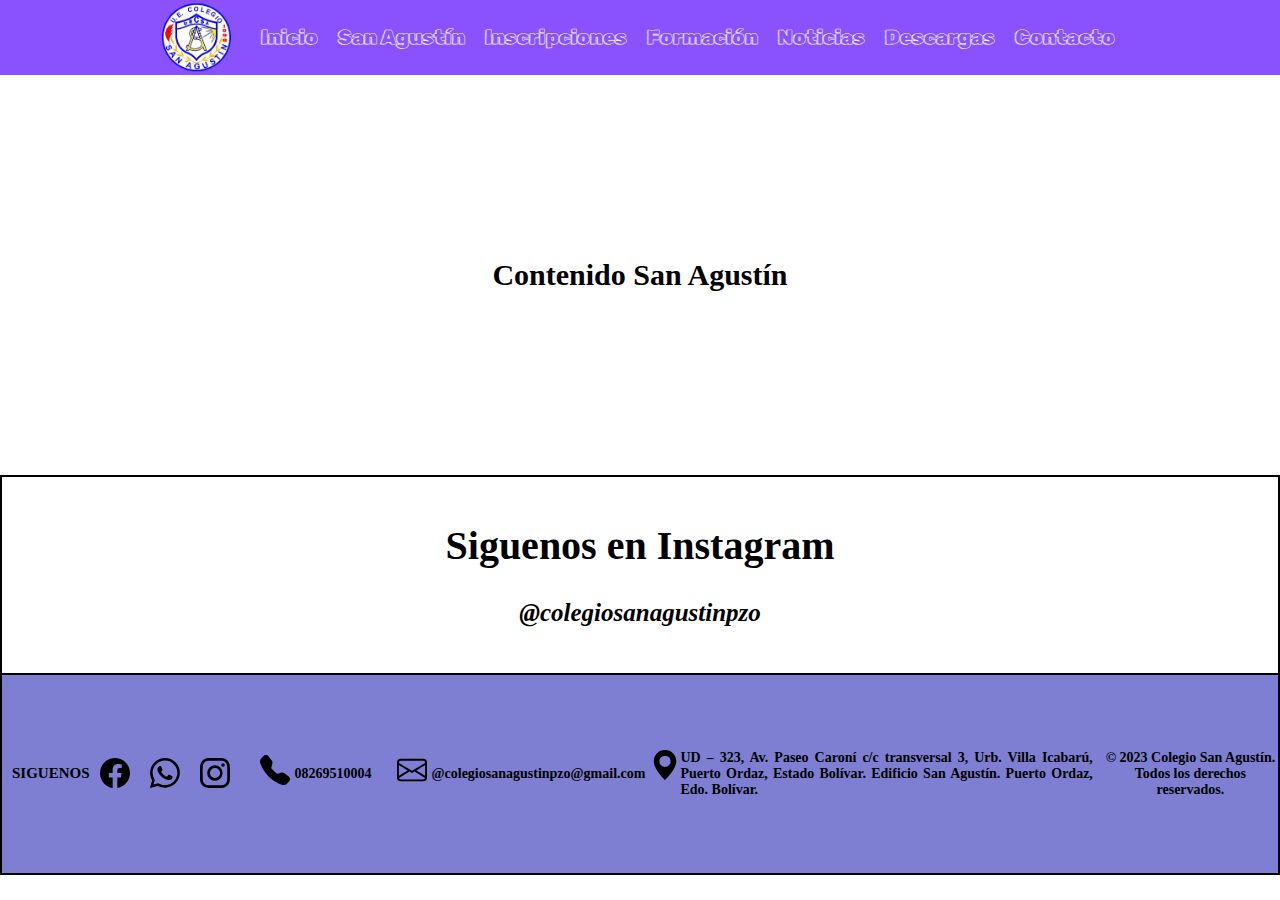
<file: sanAgustin.html>
<!DOCTYPE html>
<html lang="en">

<head>
    <meta charset="UTF-8">
    <meta http-equiv="X-UA-Compatible" content="IE=edge">
    <meta name="viewport" content="width=device-width, initial-scale=1.0">
    <!-- Titulo -->
    <title>San Agustin</title>
    <!-- Favicon -->
    <link rel="shortcut icon" href="/images/sanagustin.png" type="image/x-icon">
    <!-- Css -->
    <link rel="stylesheet" href="/styles/style.css">
    <!-- Fonts -->
    <link rel="preconnect" href="https://fonts.googleapis.com">
    <link rel="preconnect" href="https://fonts.gstatic.com" crossorigin>
    <link href="https://fonts.googleapis.com/css2?family=Rubik+Doodle+Shadow&display=swap" rel="stylesheet">
    <!-- Bootstrap Css-->
    <link href="https://cdn.jsdelivr.net/npm/bootstrap@5.3.2/dist/css/bootstrap.min.css" rel="stylesheet"
        integrity="sha384-T3c6CoIi6uLrA9TneNEoa7RxnatzjcDSCmG1MXxSR1GAsXEV/Dwwykc2MPK8M2HN" crossorigin="anonymous">
    <!-- Icons Bootstrap -->



</head>

<body>
    <!-- Header -->
    <header>
        <!-- Nav -->
        <nav>
            <!-- Logo -->
            <a href="/html/index.html"><img src="/images/sanagustin.png" alt="logo" class="logo"></a>
            <ul>
                <!-- Enlaces -->
                <li><a href="/html/index.html">Inicio</a></li>
                <li><a href="/html/sanAgustin.html">San Agustín</a></li>
                <li><a href="/html/inscripciones.html">Inscripciones</a></li>
                <li><a href="/html/formacion.html">Formación</a></li>
                <li><a href="/html/noticias.html">Noticias</a></li>
                <li><a href="/html/descargas.html">Descargas</a></li>
                <li><a href="/html/contacto.html">Contacto</a></li>
            </ul>
        </nav>




    </header>
    <main>
        <div class="principal-container-2">
            <h1>Contenido San Agustín</h1>
        </div>


    </main>
    <footer>
        <div class="text">
            <h2>Siguenos en Instagram</h2>
            <h3>@colegiosanagustinpzo</h3>
        </div>
        <div class="social-networks">
            <div class="sigue">
                <p class="siguenos">SIGUENOS</p>
            </div>

            <div class="icons-social-networks">
                <ul>
                    <li><a href="#"><svg xmlns="http://www.w3.org/2000/svg" width="16" height="16" fill="currentColor"
                                class="bi bi-facebook" viewBox="0 0 16 16">
                                <path
                                    d="M16 8.049c0-4.446-3.582-8.05-8-8.05C3.58 0-.002 3.603-.002 8.05c0 4.017 2.926 7.347 6.75 7.951v-5.625h-2.03V8.05H6.75V6.275c0-2.017 1.195-3.131 3.022-3.131.876 0 1.791.157 1.791.157v1.98h-1.009c-.993 0-1.303.621-1.303 1.258v1.51h2.218l-.354 2.326H9.25V16c3.824-.604 6.75-3.934 6.75-7.951" />
                            </svg></a></li>
                    <li><a href="#"><svg xmlns="http://www.w3.org/2000/svg" width="16" height="16" fill="currentColor"
                                class="bi bi-whatsapp" viewBox="0 0 16 16">
                                <path
                                    d="M13.601 2.326A7.854 7.854 0 0 0 7.994 0C3.627 0 .068 3.558.064 7.926c0 1.399.366 2.76 1.057 3.965L0 16l4.204-1.102a7.933 7.933 0 0 0 3.79.965h.004c4.368 0 7.926-3.558 7.93-7.93A7.898 7.898 0 0 0 13.6 2.326zM7.994 14.521a6.573 6.573 0 0 1-3.356-.92l-.24-.144-2.494.654.666-2.433-.156-.251a6.56 6.56 0 0 1-1.007-3.505c0-3.626 2.957-6.584 6.591-6.584a6.56 6.56 0 0 1 4.66 1.931 6.557 6.557 0 0 1 1.928 4.66c-.004 3.639-2.961 6.592-6.592 6.592zm3.615-4.934c-.197-.099-1.17-.578-1.353-.646-.182-.065-.315-.099-.445.099-.133.197-.513.646-.627.775-.114.133-.232.148-.43.05-.197-.1-.836-.308-1.592-.985-.59-.525-.985-1.175-1.103-1.372-.114-.198-.011-.304.088-.403.087-.088.197-.232.296-.346.1-.114.133-.198.198-.33.065-.134.034-.248-.015-.347-.05-.099-.445-1.076-.612-1.47-.16-.389-.323-.335-.445-.34-.114-.007-.247-.007-.38-.007a.729.729 0 0 0-.529.247c-.182.198-.691.677-.691 1.654 0 .977.71 1.916.81 2.049.098.133 1.394 2.132 3.383 2.992.47.205.84.326 1.129.418.475.152.904.129 1.246.08.38-.058 1.171-.48 1.338-.943.164-.464.164-.86.114-.943-.049-.084-.182-.133-.38-.232z" />
                            </svg></li></a></li>
                    <li><a href="https://www.instagram.com/colegiosanagustinpzo/?hl=es" target="_blank"> <svg
                                xmlns="http://www.w3.org/2000/svg" width="16" height="16" fill="currentColor"
                                class="bi bi-instagram" viewBox="0 0 16 16">
                                <path
                                    d="M8 0C5.829 0 5.556.01 4.703.048 3.85.088 3.269.222 2.76.42a3.917 3.917 0 0 0-1.417.923A3.927 3.927 0 0 0 .42 2.76C.222 3.268.087 3.85.048 4.7.01 5.555 0 5.827 0 8.001c0 2.172.01 2.444.048 3.297.04.852.174 1.433.372 1.942.205.526.478.972.923 1.417.444.445.89.719 1.416.923.51.198 1.09.333 1.942.372C5.555 15.99 5.827 16 8 16s2.444-.01 3.298-.048c.851-.04 1.434-.174 1.943-.372a3.916 3.916 0 0 0 1.416-.923c.445-.445.718-.891.923-1.417.197-.509.332-1.09.372-1.942C15.99 10.445 16 10.173 16 8s-.01-2.445-.048-3.299c-.04-.851-.175-1.433-.372-1.941a3.926 3.926 0 0 0-.923-1.417A3.911 3.911 0 0 0 13.24.42c-.51-.198-1.092-.333-1.943-.372C10.443.01 10.172 0 7.998 0h.003zm-.717 1.442h.718c2.136 0 2.389.007 3.232.046.78.035 1.204.166 1.486.275.373.145.64.319.92.599.28.28.453.546.598.92.11.281.24.705.275 1.485.039.843.047 1.096.047 3.231s-.008 2.389-.047 3.232c-.035.78-.166 1.203-.275 1.485a2.47 2.47 0 0 1-.599.919c-.28.28-.546.453-.92.598-.28.11-.704.24-1.485.276-.843.038-1.096.047-3.232.047s-2.39-.009-3.233-.047c-.78-.036-1.203-.166-1.485-.276a2.478 2.478 0 0 1-.92-.598 2.48 2.48 0 0 1-.6-.92c-.109-.281-.24-.705-.275-1.485-.038-.843-.046-1.096-.046-3.233 0-2.136.008-2.388.046-3.231.036-.78.166-1.204.276-1.486.145-.373.319-.64.599-.92.28-.28.546-.453.92-.598.282-.11.705-.24 1.485-.276.738-.034 1.024-.044 2.515-.045v.002zm4.988 1.328a.96.96 0 1 0 0 1.92.96.96 0 0 0 0-1.92zm-4.27 1.122a4.109 4.109 0 1 0 0 8.217 4.109 4.109 0 0 0 0-8.217zm0 1.441a2.667 2.667 0 1 1 0 5.334 2.667 2.667 0 0 1 0-5.334" />
                            </svg>
                        </a></li>

                </ul>
            </div>
            <div class="contact">
                <a href="#"><svg xmlns="http://www.w3.org/2000/svg" width="16" height="16" fill="currentColor"
                        class="bi bi-telephone-fill" viewBox="0 0 16 16">
                        <path fill-rule="evenodd"
                            d="M1.885.511a1.745 1.745 0 0 1 2.61.163L6.29 2.98c.329.423.445.974.315 1.494l-.547 2.19a.678.678 0 0 0 .178.643l2.457 2.457a.678.678 0 0 0 .644.178l2.189-.547a1.745 1.745 0 0 1 1.494.315l2.306 1.794c.829.645.905 1.87.163 2.611l-1.034 1.034c-.74.74-1.846 1.065-2.877.702a18.634 18.634 0 0 1-7.01-4.42 18.634 18.634 0 0 1-4.42-7.009c-.362-1.03-.037-2.137.703-2.877L1.885.511z" />
                    </svg></a>
                <p>08269510004</p>
                <a href="#"><svg xmlns="http://www.w3.org/2000/svg" width="16" height="16" fill="currentColor"
                        class="bi bi-envelope" viewBox="0 0 16 16">
                        <path
                            d="M0 4a2 2 0 0 1 2-2h12a2 2 0 0 1 2 2v8a2 2 0 0 1-2 2H2a2 2 0 0 1-2-2zm2-1a1 1 0 0 0-1 1v.217l7 4.2 7-4.2V4a1 1 0 0 0-1-1zm13 2.383-4.708 2.825L15 11.105zm-.034 6.876-5.64-3.471L8 9.583l-1.326-.795-5.64 3.47A1 1 0 0 0 2 13h12a1 1 0 0 0 .966-.741M1 11.105l4.708-2.897L1 5.383z" />
                    </svg></a>
                <p>@colegiosanagustinpzo@gmail.com</p>
            </div>
            <div class="adress">
                <a href="https://www.google.com/maps/place/Colegio+San+Agust%C3%ADn/@8.256123,-62.8016061,21z/data=!4m14!1m7!3m6!1s0x8dcbff385bbbe663:0x1a233e00ab20f25!2sColegio+San+Agust%C3%ADn!8m2!3d8.2561177!4d-62.8014452!16s%2Fg%2F1ptwjqmbm!3m5!1s0x8dcbff385bbbe663:0x1a233e00ab20f25!8m2!3d8.2561177!4d-62.8014452!16s%2Fg%2F1ptwjqmbm?hl=es&entry=ttu"
                    target="_blank"><svg xmlns="http://www.w3.org/2000/svg" width="16" height="16" fill="currentColor"
                        class="bi bi-geo-alt-fill" viewBox="0 0 16 16">
                        <path d="M8 16s6-5.686 6-10A6 6 0 0 0 2 6c0 4.314 6 10 6 10m0-7a3 3 0 1 1 0-6 3 3 0 0 1 0 6" />
                    </svg></a>
                <p>UD – 323, Av. Paseo Caroní c/c transversal 3, Urb. Villa Icabarú, Puerto Ordaz, Estado Bolívar.
                    Edificio San Agustín. Puerto Ordaz, Edo. Bolívar.</p>
            </div>
            <div class="all-rights-reserved">
                © 2023 Colegio San Agustín. Todos los derechos reservados.
            </div>


        </div>
    </footer>
    <!-- Boptstrap Js-->
    <script src="https://cdn.jsdelivr.net/npm/bootstrap@5.3.2/dist/js/bootstrap.bundle.min.js"
        integrity="sha384-C6RzsynM9kWDrMNeT87bh95OGNyZPhcTNXj1NW7RuBCsyN/o0jlpcV8Qyq46cDfL"
        crossorigin="anonymous"></script>
</body>

</html>
</file>
<file: styles/style.css>
* {
  box-sizing: border-box;
  padding: 0;
  margin: 0;
}
html {
  font-size: 62.5%;
}
/* Nav */
nav {
  display: flex;
  justify-content: center;
  position: sticky;
  background: #8a52fe;
}
nav img {
  width: 80px;
  margin-right: 1.5rem;
}
nav ul {
  display: flex;
  align-items: center;
}
nav ul li {
  list-style: none;

  display: flex;
  align-items: center;
}
nav ul li a {
  text-decoration: none;
  font-family: Rubik Doodle Shadow;
  font-size: 2rem;
  height: 100%;
  margin: 0 1rem;
  color: beige;
}
nav ul li a:hover {
  color: black;
}
@media (max-width: 1001px) {
  nav ul li a {
    text-decoration: none;
    font-family: Rubik Doodle Shadow;
    font-size: 1.5rem;
    height: 100%;
    margin: 0 1rem;
    color: beige;
  }
}
@media (max-width: 815px) {
  nav ul li a {
    text-decoration: none;
    font-family: Rubik Doodle Shadow;
    font-size: 1.5rem;
    height: 100%;
    margin: 0 0.7rem;
    color: beige;
  }
}
/* Main */
/* main {
  display: flex;
  justify-content: center;
} */
.principal-container {
  display: flex;
  flex-direction: column;
  justify-content: center;
  align-items: center;
  margin-top: 15px;
}
.carousel-inner img {
  height: 50rem;
  width: 40rem;
}
/* sangria */
.sangria {
  padding-left: 5rem;
}
/*  */

main .hero {
  width: 50%;
}
@media (max-width: 1050px) {
  .carousel-inner img {
    height: 75%;
    width: 75%;
  }
}
.one,
.two,
.three,
.four {
  font-weight: bold;
  font-size: 2rem;
  color: white;
  font-style: italic;
}
.five {
  margin-bottom: 30px;
  font-weight: bold;
  font-size: 2rem;
  color: black;
  font-style: italic;
}

.carousel-control-prev-icon,
.carousel-control-next-icon {
  height: 100px;
  width: 100px;
  outline: black;
  background-color: rgba(0, 0, 0, 0.3);
  background-size: 100%, 100%;
  border-radius: 50%;
  border: 1px solid black;
}
.articles {
  margin: 3rem 16.5rem;
  /* background: rgb(120, 91, 122); */
}
.articles p {
  text-align: justify;
  font-family: Arial, Helvetica, sans-serif;
  font-size: 2rem;
}
.articles h2 {
  font-weight: bold;
}
/* Siguenos en instagram */
.text {
  width: 100%;
  height: 20rem;
  display: flex;
  flex-direction: column;
  justify-content: center;
  align-items: center;
  border: 2px solid black;
}
/* Footer */

footer h2 {
  margin-bottom: 3rem;
  font-size: 4rem;
  font-weight: bold;
}
footer h3 {
  font-size: 2.5rem;
  font-style: italic;
}
/* Social networks */
.social-networks {
  width: 100%;
  height: 20rem;
  display: flex;
  border-right: 2px solid black;
  border-left: 2px solid black;
  border-bottom: 2px solid black;
  background-color: rgba(10, 10, 170, 0.527);
  justify-content: center;
  align-items: center;
}

.social-networks .icons-social-networks ul {
  display: flex;
  list-style: none;
}
.social-networks .icons-social-networks ul li a {
  margin: 0 10px;
}
.social-networks svg {
  width: 4 rem;
  height: 4 rem;
  color: black;
}
.siguenos {
  font-weight: bold;
  font-size: 1.5rem;
}
.contact {
  display: flex;
  justify-content: center;
  align-items: center;
}
.contact svg {
  margin: 0 0 0.5rem 2rem;
}
.contact p {
  margin: 0 0.5rem;
  font-size: 1.4rem;
  font-weight: bold;
}
.adress {
  display: flex;
}
.adress svg {
  width: 30px;
  height: 30px;
}
.adress p {
  font-size: 1.4rem;
  font-weight: bold;
  text-align: justify;
}
svg {
  width: 30px;
  height: 30px;
}

.all-rights-reserved {
  font-size: 1.4rem;
  font-weight: bold;
  margin-left: 1rem;
  text-align: center;
}
.sigue {
  margin-left: 10px;
}
/* sanAgustin Html */
main {
  display: flex;
  justify-content: center;
}
.principal-container-2 {
  display: flex;
  font-size: 4rem;
  justify-content: center;
  align-items: center;
  height: 400px;
  width: 800px;
}
.principal-container-2 h1 {
  font-size: 3rem;
  font-weight: bold;
}

/* Inscripciones Html */
.principal-container-3 {
  display: flex;
  font-size: 4rem;
  justify-content: center;
  align-items: center;
  height: 400px;
  width: 800px;
}
.principal-container-3 h1 {
  font-size: 3rem;
  font-weight: bold;
}
/* Formacion Html */
.principal-container-4 {
  display: flex;
  font-size: 4rem;
  justify-content: center;
  align-items: center;
  height: 400px;
  width: 800px;
}
.principal-container-4 h1 {
  font-size: 3rem;
  font-weight: bold;
}
/* Noticias Html */
.principal-container-5 {
  display: flex;
  font-size: 4rem;
  justify-content: center;
  align-items: center;
  height: 400px;
  width: 800px;
}
.principal-container-5 h1 {
  font-size: 3rem;
  font-weight: bold;
}
/* Descargas Html */
.principal-container-6 {
  display: flex;
  font-size: 4rem;
  justify-content: center;
  align-items: center;
  height: 400px;
  width: 800px;
}
.principal-container-6 h1 {
  font-size: 3rem;
  font-weight: bold;
}
/* Contacto Html */
.principal-container-7 {
  display: flex;
  font-size: 4rem;
  justify-content: center;
  align-items: center;
  height: 400px;
  width: 800px;
}
.principal-container-7 h1 {
  font-size: 3rem;
  font-weight: bold;
}
</file>
